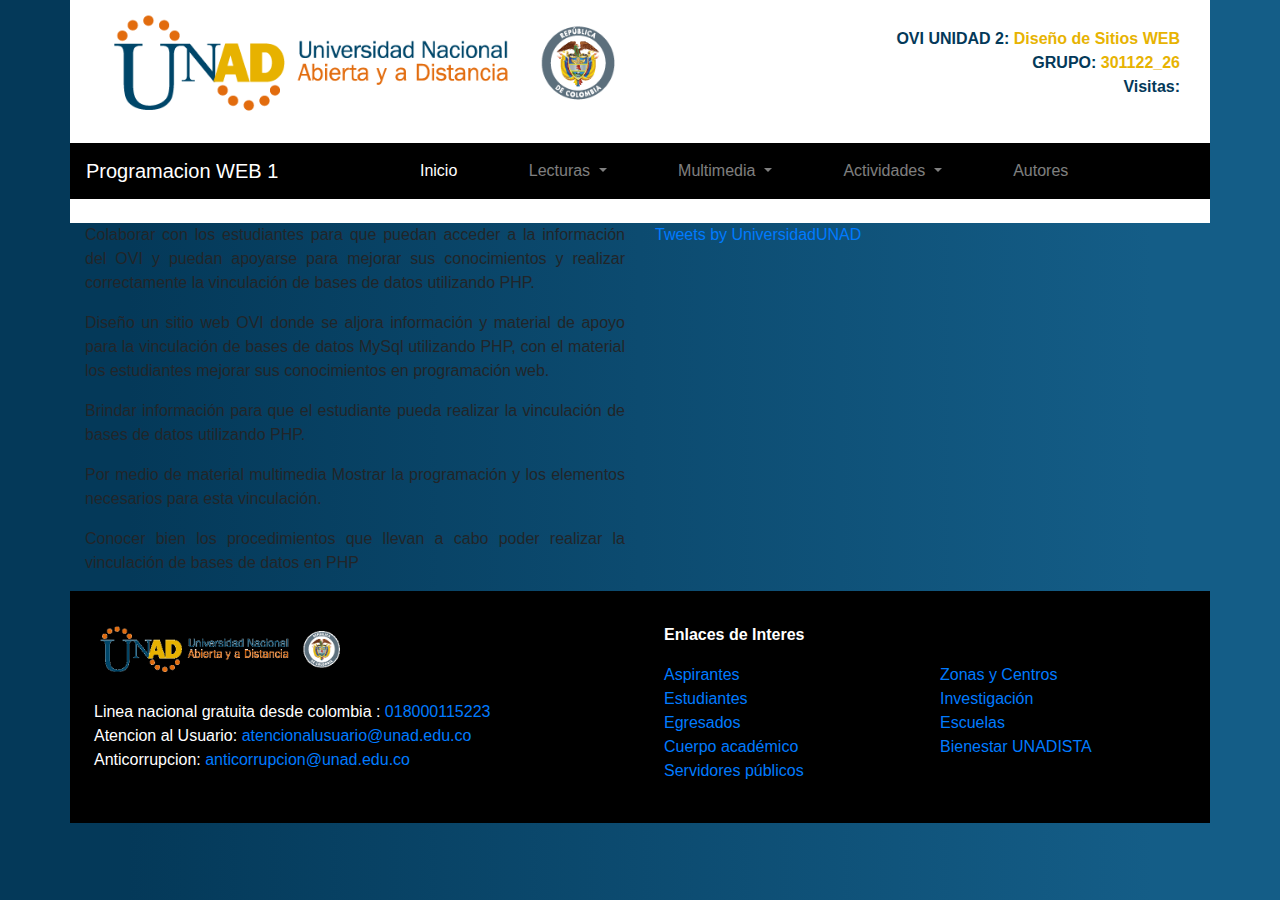
<file: index.html>
<!doctype html>
<html lang="es">
  <head>
    <!-- Required meta tags -->
    <meta charset="utf-8">
    <meta name="viewport" content="width=device-width, initial-scale=1, shrink-to-fit=no">

    <!-- Bootstrap CSS -->
    <link rel="stylesheet" href="assets/css/boostrap.min.css" crossorigin="anonymous">
	<link rel="stylesheet" href="assets/css/style.css" crossorigin="anonymous">
	<link href="assets/img/favicon.ico" rel="shortcut icon" type="image/vnd.microsoft.icon" />
		<title>Programacion WEB 1 | UNAD</title>
		
		<script src="assets/js/contador.js"></script>
  </head>
  <body>
		<div class="container">
			<header class="row pt-2">
				<div class="col-sm-12 d-flex justify-content-between align-items-center">
					<div class="col-md-6">
						<img src="assets/img/logo_unad.png" alt="" class="img-fluid">
					</div>
					<div class="col-md-6 text-right font-weight-bolder">
						<span class="title_header">OVI UNIDAD 2:</span>
						<span class="value_title_header">Diseño de Sitios WEB</span> <br>
						<span class="title_header">GRUPO:</span>
						<span class="value_title_header">301122_26</span>
						<br>
						<span class="title_header">Visitas:</span>
						<span id="Visitas" class="value_title_header"></span>
						</span>
					</div>
				</div>
				
				<div class="col-sm-12 mt-4 mb-4 menu">
					<nav class="navbar navbar-expand-lg navbar navbar-dark bg-black">
						<a class="navbar-brand" href="">Programacion WEB 1</a>
						<button class="navbar-toggler" type="button" data-toggle="collapse" data-target="#navbarNavDropdown" aria-controls="navbarText" aria-expanded="false" aria-label="Toggle navigation">
							<span class="navbar-toggler-icon"></span>
						</button>
						<div class="collapse navbar-collapse" id="navbarNavDropdown">
							<div class=" d-flex justify-content-center w-100">
									<ul class="navbar-nav d-flex justify-content-around">
											<li class="nav-item active">
												<a class="nav-link" href="#">Inicio <span class="sr-only">(current)</span></a>
											</li>
											<li class="nav-item dropdown">
													<a class="nav-link dropdown-toggle" href="#" id="navbarDropdownMenuLink" role="button" data-toggle="dropdown" aria-haspopup="true" aria-expanded="false">
													Lecturas
													</a>
													<div class="dropdown-menu" aria-labelledby="navbarDropdownMenuLink">
														<a class="dropdown-item" href="pages/lamp.html">Qué es LAMP?</a>
														<a class="dropdown-item" href="pages/phpmysql.html">PHP y Mysql</a>
														<a class="dropdown-item" href="pages/phpmyadmin.html">PhpMyAdmin</a>
														<a class="dropdown-item" href="pages/conexiondb.html">Conexion DB - PHP</a>
														<a class="dropdown-item" href="pages/mysqldatos.html">Mysql Datos</a>
													</div>
												</li>
												<li class="nav-item dropdown">
														<a class="nav-link dropdown-toggle" href="#" id="navActividades" role="button" data-toggle="dropdown" aria-haspopup="true" aria-expanded="false">
																Multimedia
														</a>
														<div class="dropdown-menu" aria-labelledby="navActividades">
															<a class="dropdown-item" href="pages/installappserver.html">Instalacion APPServer</a>
															<a class="dropdown-item" href="conexiondbvideo.html">Conexion BD MySQL</a>

														</div>
													</li>

													<li class="nav-item dropdown">
															<a class="nav-link dropdown-toggle" href="#" id="navActividades" role="button" data-toggle="dropdown" aria-haspopup="true" aria-expanded="false">
																	Actividades
															</a>
															<div class="dropdown-menu" aria-labelledby="navActividades">
																<a class="dropdown-item" href="pages/practicasphp.html">Practicas PHP</a>
															</div>
														</li>
											<li class="nav-item">
												<a class="nav-link" href="pages/autores.html">Autores</a>
											</li>
										</ul>
							</div>
						
						</div>
					</nav>
				</div>
			</header>

			<section class="row">
				<article class="col-sm-6">
					<p class="text-break text-justify">
						Colaborar con los estudiantes para que puedan acceder a la información del OVI y puedan apoyarse para mejorar sus conocimientos y realizar correctamente la vinculación de bases de datos utilizando PHP.
					</p>
					<p class="text-break text-justify">
							Diseño un sitio web OVI donde se aljora información y material de apoyo para la vinculación de bases de datos MySql utilizando PHP, con el material los estudiantes mejorar sus conocimientos en programación web.
						</p>
					<p class="text-break text-justify">
							Brindar información para que el estudiante pueda realizar la vinculación de bases de datos utilizando PHP.	
					</p>
					<p class="text-break text-justify">
							Por medio de material multimedia Mostrar la programación y los elementos necesarios para esta vinculación.
					</p>
					<p class="text-break text-justify">
							Conocer bien los procedimientos que llevan a cabo poder realizar la vinculación de bases de datos en PHP
					</p>		
				</article>
				<aside class="col-sm-6">
						<a class="twitter-timeline" data-height="600" border-color="000" href="https://twitter.com/UniversidadUNAD?ref_src=twsrc%5Etfw">Tweets by UniversidadUNAD</a>
						<script async src="https://platform.twitter.com/widgets.js" charset="utf-8"></script>
				</aside>
			</section>
			
			<footer class="row bg-black pt-2">
				<div class="col-sm-6 text-white p-4">
					<div class="">
							<img src="assets/img/logo_footer.png" alt="" class="img-fluid" width="250">
					</div>
					<div class="infoUNAD mt-4">
						<span> Linea nacional gratuita desde colombia : <a href="tel:018000115223">018000115223</a></span> <br>
						<span>Atencion al Usuario: <a href="mailto:atencionalusuario@unad.edu.co">atencionalusuario@unad.edu.co</a></span><br>
						<span>Anticorrupcion: <a href="mailto:anticorrupcion@unad.edu.co">anticorrupcion@unad.edu.co</a></span>
					</div>
				</div>
				<div class="col-sm-6  text-white p-4">
					<p class="font-weight-bolder">Enlaces de Interes</p>
					
					<div class="row">
						<div class="col-sm-6">
							<ul class="list-unstyled">
								<li><a href="https://estudios.unad.edu.co/" target="blank">Aspirantes</a></li>
								<li><a href="https://academia.unad.edu.co/estudiantes-servicios" target="blank">Estudiantes</a></li>
								<li><a href="https://visae.unad.edu.co/egresados" target="blank">Egresados</a></li>
								<li><a href="https://informacion.unad.edu.co/cuerpo-academico" target="blank">Cuerpo académico</a></li>
								<li><a href="https://informacion.unad.edu.co/servidores-publicos" target="blank">Servidores públicos</a></li>
							</ul>	
						</div>
						<div class="col-sm-6">
							<ul class="list-unstyled">
								<li><a href="https://directorio.unad.edu.co/sedes-a-nivel-nacional-e-internacional" target="blank">Zonas y Centros</a></li>
								<li><a href="https://investigacion.unad.edu.co/" target="blank">Investigación</a></li>
								<li><a href="https://academia.unad.edu.co/" target="blank">Escuelas</a></li>
								<li><a href="https://visae.unad.edu.co/bienestar" target="blank">Bienestar UNADISTA</a></li>
							</ul>	
						</div>
					</div>
				</div>
			</footer>
		</div>


		<script src="https://code.jquery.com/jquery-3.3.1.slim.min.js" integrity="sha384-q8i/X+965DzO0rT7abK41JStQIAqVgRVzpbzo5smXKp4YfRvH+8abtTE1Pi6jizo" crossorigin="anonymous"></script>
		<script src="https://cdnjs.cloudflare.com/ajax/libs/popper.js/1.14.7/umd/popper.min.js" integrity="sha384-UO2eT0CpHqdSJQ6hJty5KVphtPhzWj9WO1clHTMGa3JDZwrnQq4sF86dIHNDz0W1" crossorigin="anonymous"></script>
		<script src="https://stackpath.bootstrapcdn.com/bootstrap/4.3.1/js/bootstrap.min.js" integrity="sha384-JjSmVgyd0p3pXB1rRibZUAYoIIy6OrQ6VrjIEaFf/nJGzIxFDsf4x0xIM+B07jRM" crossorigin="anonymous"></script>
  </body>
</html>
</file>
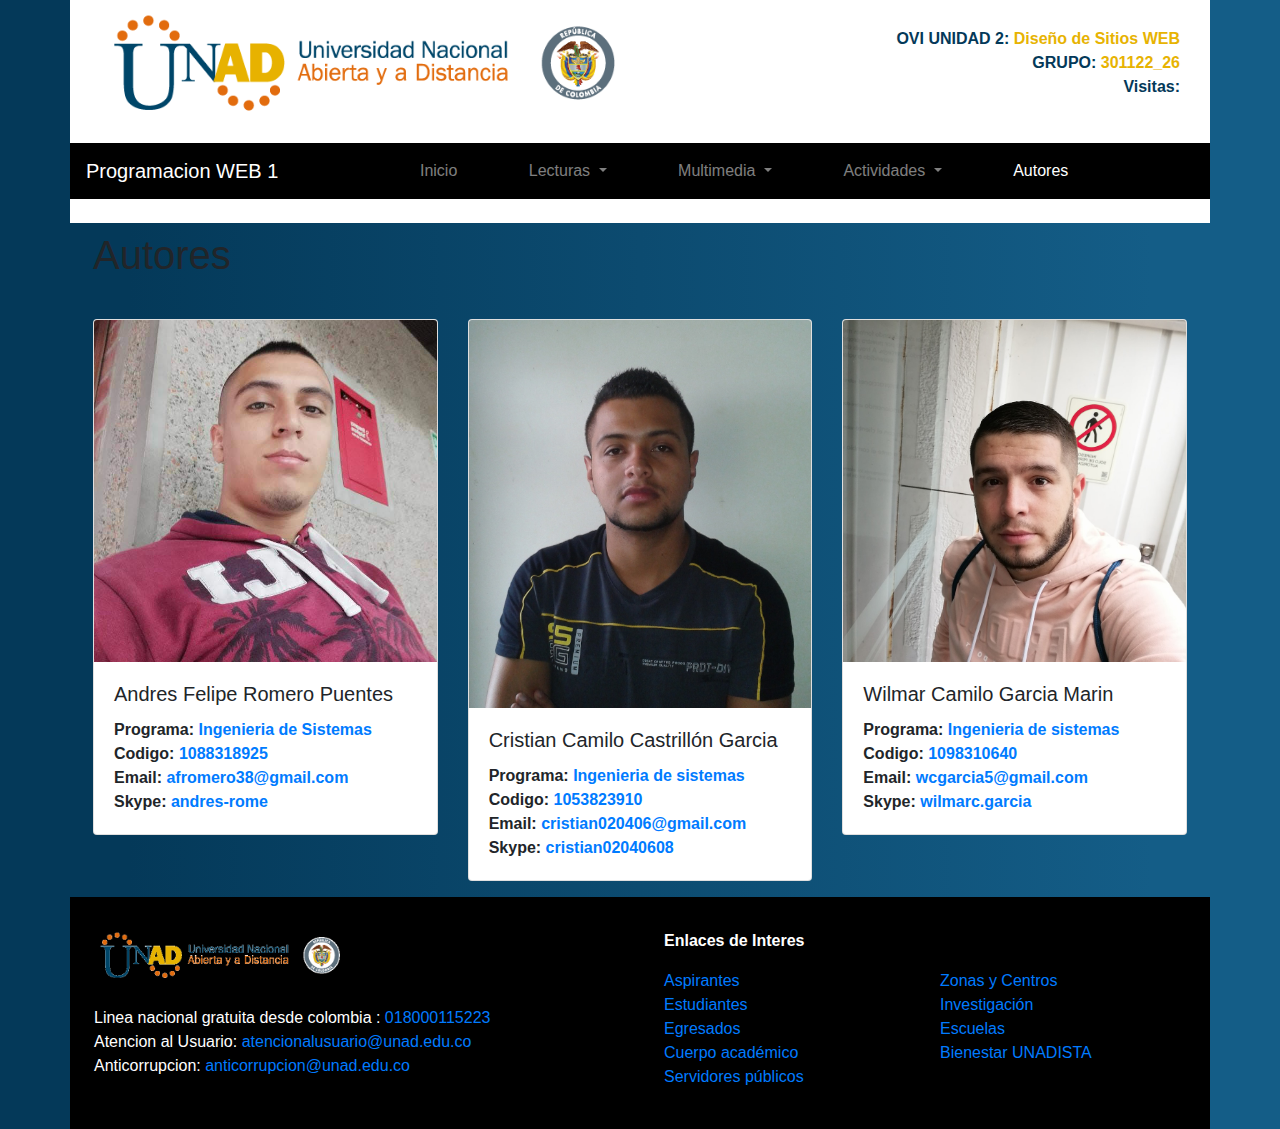
<file: pages/autores.html>
<!doctype html>
<html lang="es">

<head>
	<!-- Required meta tags -->
	<meta charset="utf-8">
	<meta name="viewport" content="width=device-width, initial-scale=1, shrink-to-fit=no">

	<!-- Bootstrap CSS -->
	<link rel="stylesheet" href="../assets/css/boostrap.min.css" crossorigin="anonymous">
	<link rel="stylesheet" href="../assets/css/style.css" crossorigin="anonymous">
	<link href="../assets/img/favicon.ico" rel="shortcut icon" type="image/vnd.microsoft.icon" />

	<script src="../assets/js/contador.js"></script>
	<title>Programacion WEB 1 | UNAD</title>
</head>

<body>
	<div class="container">

		<header class="row pt-2">
			<div class="col-sm-12 d-flex justify-content-between align-items-center">
				<div class="col-md-6">
					<img src="../assets/img/logo_unad.png" alt="" class="img-fluid">
				</div>
				<div class="col-md-6 text-right font-weight-bolder">
					<span class="title_header">OVI UNIDAD 2:</span>
					<span class="value_title_header">Diseño de Sitios WEB</span> <br>
					<span class="title_header">GRUPO:</span>
					<span class="value_title_header">301122_26</span>
					<br>
					<span class="title_header">Visitas:</span>
					<span id="Visitas" class="value_title_header"></span>
					</span>
				</div>
			</div>

			<div class="col-sm-12 mt-4 mb-4 menu">
				<nav class="navbar navbar-expand-lg navbar navbar-dark bg-black">
					<a class="navbar-brand" href="../index.html">Programacion WEB 1</a>
					<button class="navbar-toggler" type="button" data-toggle="collapse" data-target="#navbarNavDropdown"
						aria-controls="navbarText" aria-expanded="false" aria-label="Toggle navigation">
						<span class="navbar-toggler-icon"></span>
					</button>
					<div class="collapse navbar-collapse" id="navbarNavDropdown">
						<div class=" d-flex justify-content-center w-100">
							<ul class="navbar-nav d-flex justify-content-around">
								<li class="nav-item">
									<a class="nav-link" href="../index.html">Inicio <span class="sr-only">(current)</span></a>
								</li>
								<li class="nav-item dropdown">
									<a class="nav-link dropdown-toggle" href="#" id="navLecturas" role="button" data-toggle="dropdown"
										aria-haspopup="true" aria-expanded="false">
										Lecturas
									</a>
									<div class="dropdown-menu" aria-labelledby="navLecturas">
										<a class="dropdown-item" href="lamp.html">Qué es LAMP?</a>
										<a class="dropdown-item" href="phpmysql.html">PHP y Mysql</a>
										<a class="dropdown-item" href="phpmyadmin.html">PhpMyAdmin</a>
										<a class="dropdown-item" href="conexiondb.html">Conexion DB - PHP</a>
										<a class="dropdown-item" href="mysqldatos.html">Mysql Datos</a>
									</div>
								</li>

								<li class="nav-item dropdown">
									<a class="nav-link dropdown-toggle" href="#" id="navActividades" role="button" data-toggle="dropdown"
										aria-haspopup="true" aria-expanded="false">
										Multimedia
									</a>
									<div class="dropdown-menu" aria-labelledby="navActividades">
										<a class="dropdown-item" href="installappserver.html">Instalación APPServer</a>
										<a class="dropdown-item" href="conexiondbvideo.html">Conexion BD MySQL</a>
									</div>
								</li>

								<li class="nav-item dropdown">
										<a class="nav-link dropdown-toggle" href="#" id="navActividades" role="button" data-toggle="dropdown" aria-haspopup="true" aria-expanded="false">
												Actividades
										</a>
										<div class="dropdown-menu" aria-labelledby="navActividades">
											<a class="dropdown-item" href="practicasphp.html">Practicas PHP</a>
										</div>
									</li>

								<li class="nav-item active">
									<a class="nav-link" href="#">Autores</a>
								</li>
							</ul>
						</div>

					</div>
				</nav>
			</div>
		</header>




		<section class="row p-2">
				<article class="col-sm-12">
					<h1>Autores</h1><br>
					<div class="row">
						<div class="col-sm-4 mt-2 mb-2">
							<div class="card">
								<img src="../assets/img/autores/andres_romero.jpg" class="card-img-top img-fluid" alt="profile">
								<div class="card-body">
									<h5 class="card-title">Andres Felipe Romero Puentes</h5>
									<span class="card-text"><strong>Programa: <a href="#">Ingenieria de Sistemas</a></strong></span><br>
									<span class="card-text"><strong>Codigo: <a href="#">1088318925</a></strong></span><br>
									<span class="card-text"><strong>Email: <a
												href="mailto:mail@mail.com">afromero38@gmail.com</a></strong></span><br>
									<span class="card-text"><strong>Skype: <a
												href="skype:username?call">andres-rome</a></strong></span>
								</div>
							</div>
						</div>
	
						<div class="col-sm-4 mt-2 mb-2">
							<div class="card">
								<img src="../assets/img/autores/CristianCastrillon.jpg" style="" class="card-img-top img-fluid" alt="profile">
								<div class="card-body">
									<h5 class="card-title">Cristian Camilo Castrillón Garcia</h5>
									<span class="card-text"><strong>Programa: <a href="#">Ingenieria de sistemas</a></strong></span><br>
									<span class="card-text"><strong>Codigo: <a href="#">1053823910</a></strong></span><br>
									<span class="card-text"><strong>Email: <a
												href="mailto:mail@mail.com">cristian020406@gmail.com</a></strong></span><br>
									<span class="card-text"><strong>Skype: <a
												href="skype:username?call">cristian02040608</a></strong></span>
								</div>
							</div>
						</div>
	
						<div class="col-sm-4 mt-2 mb-2">
							<div class="card">
								<img src="../assets/img/autores/wilmar_garcia.jpg" class="card-img-top img-fluid" alt="profile">
								<div class="card-body">
									<h5 class="card-title">Wilmar Camilo Garcia Marin</h5>
									<span class="card-text"><strong>Programa: <a href="#">Ingenieria de sistemas</a></strong></span><br>
									<span class="card-text"><strong>Codigo: <a href="#">1098310640</a></strong></span><br>
									<span class="card-text"><strong>Email: <a
												href="mailto:wcgarcia5@gmail.com">wcgarcia5@gmail.com</a></strong></span><br>
									<span class="card-text"><strong>Skype: <a
												href="skype:wilmarc.garcia?call">wilmarc.garcia</a></strong></span>
								</div>
							</div>
						</div>
	
	
	
					</div>
				</article>
			</section>

		<footer class="row bg-black pt-2">
			<div class="col-sm-6 text-white p-4">
				<div class="">
					<img src="../assets/img/logo_footer.png" alt="" class="img-fluid" width="250">
				</div>
				<div class="infoUNAD mt-4">
					<span> Linea nacional gratuita desde colombia : <a href="tel:018000115223">018000115223</a></span> <br>
					<span>Atencion al Usuario: <a
							href="mailto:atencionalusuario@unad.edu.co">atencionalusuario@unad.edu.co</a></span><br>
					<span>Anticorrupcion: <a href="mailto:anticorrupcion@unad.edu.co">anticorrupcion@unad.edu.co</a></span>
				</div>
			</div>
			<div class="col-sm-6  text-white p-4">
				<p class="font-weight-bolder">Enlaces de Interes</p>

				<div class="row">
					<div class="col-sm-6">
						<ul class="list-unstyled">
							<li><a href="https://estudios.unad.edu.co/" target="blank">Aspirantes</a></li>
							<li><a href="https://academia.unad.edu.co/estudiantes-servicios" target="blank">Estudiantes</a></li>
							<li><a href="https://visae.unad.edu.co/egresados" target="blank">Egresados</a></li>
							<li><a href="https://informacion.unad.edu.co/cuerpo-academico" target="blank">Cuerpo académico</a></li>
							<li><a href="https://informacion.unad.edu.co/servidores-publicos" target="blank">Servidores públicos</a>
							</li>
						</ul>
					</div>
					<div class="col-sm-6">
						<ul class="list-unstyled">
							<li><a href="https://directorio.unad.edu.co/sedes-a-nivel-nacional-e-internacional" target="blank">Zonas y
									Centros</a></li>
							<li><a href="https://investigacion.unad.edu.co/" target="blank">Investigación</a></li>
							<li><a href="https://academia.unad.edu.co/" target="blank">Escuelas</a></li>
							<li><a href="https://visae.unad.edu.co/bienestar" target="blank">Bienestar UNADISTA</a></li>
						</ul>
					</div>
				</div>
			</div>
		</footer>
	</div>

	<script src="https://code.jquery.com/jquery-3.3.1.slim.min.js"
		integrity="sha384-q8i/X+965DzO0rT7abK41JStQIAqVgRVzpbzo5smXKp4YfRvH+8abtTE1Pi6jizo"
		crossorigin="anonymous"></script>
	<script src="https://cdnjs.cloudflare.com/ajax/libs/popper.js/1.14.7/umd/popper.min.js"
		integrity="sha384-UO2eT0CpHqdSJQ6hJty5KVphtPhzWj9WO1clHTMGa3JDZwrnQq4sF86dIHNDz0W1"
		crossorigin="anonymous"></script>
	<script src="https://stackpath.bootstrapcdn.com/bootstrap/4.3.1/js/bootstrap.min.js"
		integrity="sha384-JjSmVgyd0p3pXB1rRibZUAYoIIy6OrQ6VrjIEaFf/nJGzIxFDsf4x0xIM+B07jRM"
		crossorigin="anonymous"></script>
</body>

</html>
</file>
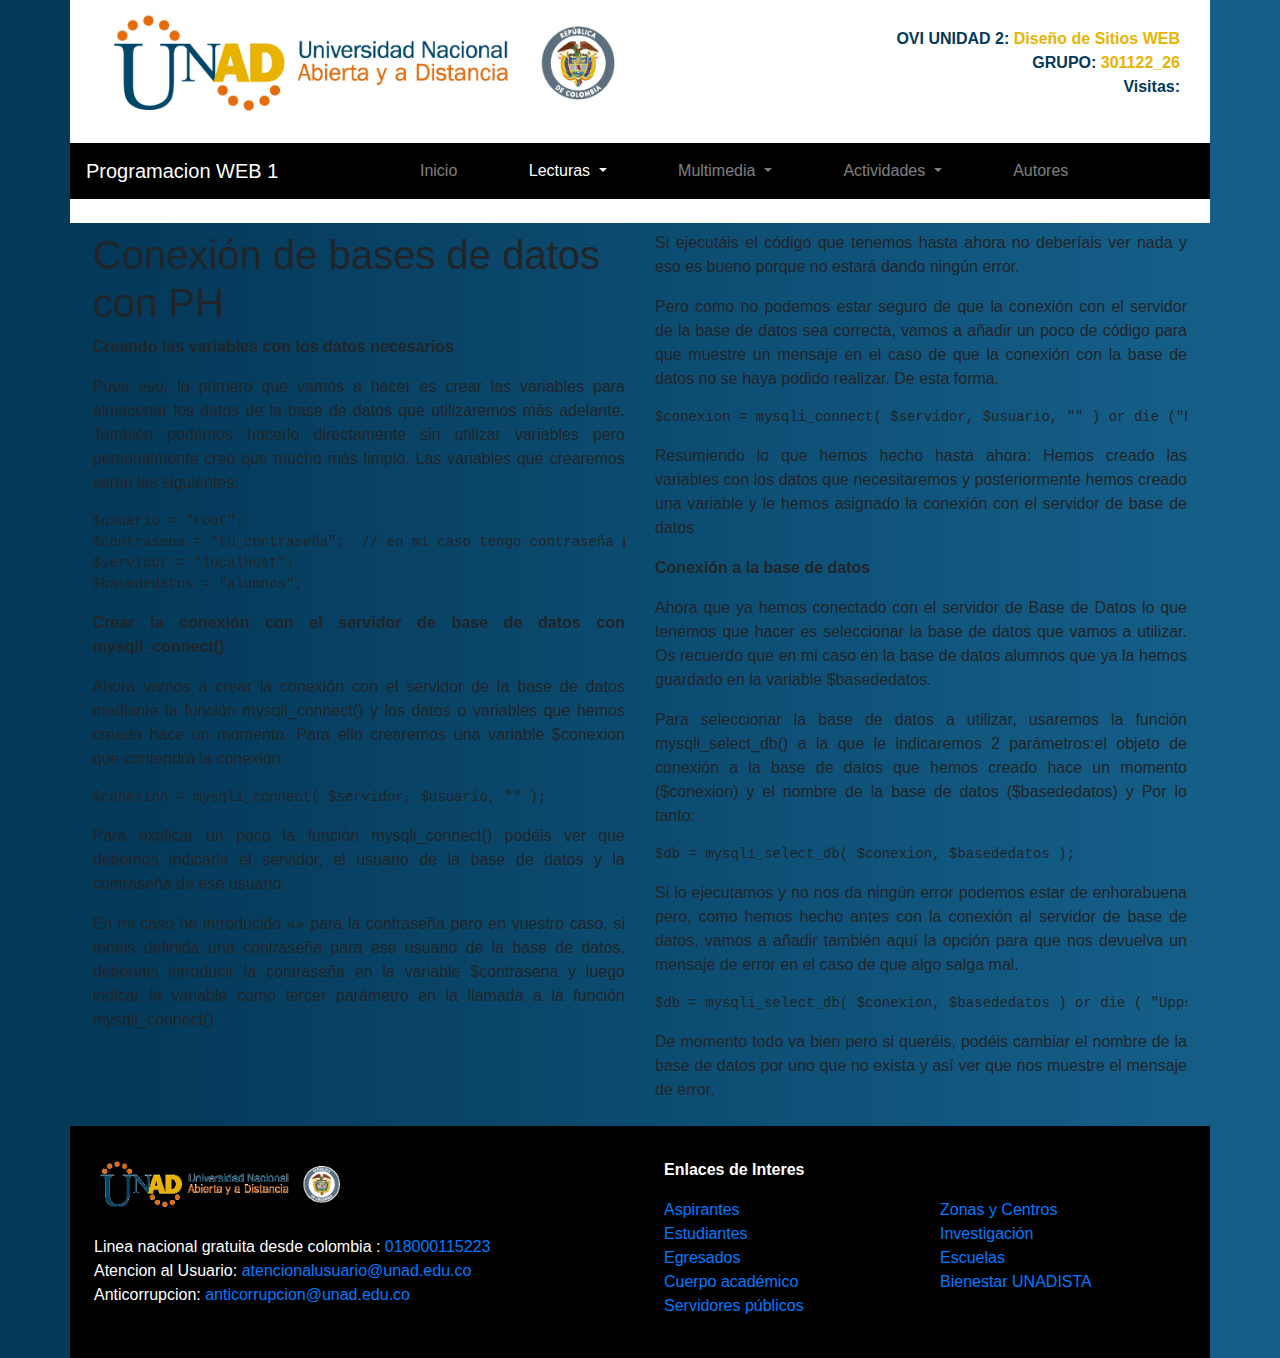
<file: pages/conexiondb.html>
<!doctype html>
<html lang="es">

<head>
	<!-- Required meta tags -->
	<meta charset="utf-8">
	<meta name="viewport" content="width=device-width, initial-scale=1, shrink-to-fit=no">

	<!-- Bootstrap CSS -->
	<link rel="stylesheet" href="../assets/css/boostrap.min.css" crossorigin="anonymous">
	<link rel="stylesheet" href="../assets/css/style.css" crossorigin="anonymous">
	<link href="../assets/img/favicon.ico" rel="shortcut icon" type="image/vnd.microsoft.icon" />

	<script src="../assets/js/contador.js"></script>
	<title>Programacion WEB 1 | UNAD</title>
</head>

<body>
	<div class="container">

		<header class="row pt-2">
			<div class="col-sm-12 d-flex justify-content-between align-items-center">
				<div class="col-md-6">
					<img src="../assets/img/logo_unad.png" alt="" class="img-fluid">
				</div>
				<div class="col-md-6 text-right font-weight-bolder">
					<span class="title_header">OVI UNIDAD 2:</span>
					<span class="value_title_header">Diseño de Sitios WEB</span> <br>
					<span class="title_header">GRUPO:</span>
					<span class="value_title_header">301122_26</span>
					<br>
					<span class="title_header">Visitas:</span>
					<span id="Visitas" class="value_title_header"></span>
	</span>
				</div>
			</div>

			<div class="col-sm-12 mt-4 mb-4 menu">
				<nav class="navbar navbar-expand-lg navbar navbar-dark bg-black">
					<a class="navbar-brand" href="../index.html">Programacion WEB 1</a>
					<button class="navbar-toggler" type="button" data-toggle="collapse" data-target="#navbarNavDropdown"
						aria-controls="navbarText" aria-expanded="false" aria-label="Toggle navigation">
						<span class="navbar-toggler-icon"></span>
					</button>
					<div class="collapse navbar-collapse" id="navbarNavDropdown">
						<div class=" d-flex justify-content-center w-100">
							<ul class="navbar-nav d-flex justify-content-around">
								<li class="nav-item">
									<a class="nav-link" href="../index.html">Inicio <span class="sr-only">(current)</span></a>
								</li>
								<li class="nav-item dropdown active">
									<a class="nav-link dropdown-toggle" href="#" id="navLecturas" role="button" data-toggle="dropdown"
										aria-haspopup="true" aria-expanded="false">
										Lecturas
									</a>
									<div class="dropdown-menu" aria-labelledby="navLecturas">
										<a class="dropdown-item" href="lamp.html">Qué es LAMP?</a>
										<a class="dropdown-item" href="phpmysql.html">PHP y Mysql</a>
										<a class="dropdown-item" href="phpmyadmin.html">PhpMyAdmin</a>
										<a class="dropdown-item active" href="#">Conexion DB - PHP</a>
										<a class="dropdown-item" href="mysqldatos.html">Mysql Datos</a>
									</div>
								</li>

								<li class="nav-item dropdown">
									<a class="nav-link dropdown-toggle" href="#" id="navActividades" role="button" data-toggle="dropdown"
										aria-haspopup="true" aria-expanded="false">
										Multimedia
									</a>
									<div class="dropdown-menu" aria-labelledby="navActividades">
										<a class="dropdown-item" href="installappserver.html">Instalación APPServer</a>
										<a class="dropdown-item" href="conexiondbvideo.html">Conexion BD MySQL</a>
									</div>
								</li>

								<li class="nav-item dropdown">
										<a class="nav-link dropdown-toggle" href="#" id="navActividades" role="button" data-toggle="dropdown" aria-haspopup="true" aria-expanded="false">
												Actividades
										</a>
										<div class="dropdown-menu" aria-labelledby="navActividades">
											<a class="dropdown-item" href="practicasphp.html">Practicas PHP</a>
										</div>
									</li>

								<li class="nav-item">
									<a class="nav-link" href="autores.html">Autores</a>
								</li>
							</ul>
						</div>

					</div>
				</nav>
			</div>
		</header>

		<section class="row p-2">
			<article class="col-sm-6">
				<h1>Conexión de bases de datos con PH<small class="text-muted"></small></h1>
				<p class="text-break text-justify font-weight-bold">Creando las variables con los datos necesarios</p>
				<p class="text-break text-justify">
				Pues eso, lo primero que vamos a hacer es crear las variables para almacenar los datos de la base de datos que utilizaremos más adelante. También podemos hacerlo directamente sin utilizar variables pero personalmente creo que mucho más limpio.
				Las variables que crearemos serán las siguientes:
				<pre>$usuario = "root";
$contrasena = "tu_contraseña";  // en mi caso tengo contraseña pero en casa caso introducidla aquí.
$servidor = "localhost";
$basededatos = "alumnos";</pre>

				<p class="text-break text-justify font-weight-bold">Crear la conexión con el servidor de base de datos con mysqli_connect()</p>
				<p class="text-break text-justify">
				Ahora vamos a crear la conexión con el servidor de la base de datos mediante la función mysqli_connect() y los datos o variables que hemos creado hace un momento. Para ello crearemos una variable $conexion que contendrá la conexión.
				<pre>$conexion = mysqli_connect( $servidor, $usuario, "" );</pre>
				<p class="text-break text-justify">Para explicar un poco la función mysqli_connect() podéis ver que debemos indicarle el servidor, el usuario de la base de datos y la contraseña de ese usuario.</p>
				<p class="text-break text-justify">En mi caso he introducido «» para la contraseña pero en vuestro caso, si tenéis definida una contraseña para ese usuario de la base de datos, deberíais introducir la contraseña en la variable $contrasena y luego indicar la variable como tercer parámetro en la llamada a la función mysqli_connect()</p>
				
			</article>
			<aside class="col-sm-6">
				<p class="text-break text-justify">Si ejecutáis el código que tenemos hasta ahora no deberíais ver nada y eso es bueno porque no estará dando ningún error.</p>
				<p class="text-break text-justify">Pero como no podemos estar seguro de que la conexión con el servidor de la base de datos sea correcta, vamos a añadir un poco de código para que muestre un mensaje en el caso de que la conexión con la base de datos no se haya podido realizar. De esta forma.</p>
				<pre>$conexion = mysqli_connect( $servidor, $usuario, "" ) or die ("No se ha podido conectar al servidor de Base de datos");</pre>
				<p class="text-break text-justify">Resumiendo lo que hemos hecho hasta ahora: Hemos creado las variables con los datos que necesitaremos y posteriormente hemos creado una variable y le hemos asignado la conexión con el servidor de base de datos</p>
				<p class="text-break text-justify font-weight-bold">Conexión a la base de datos</p>
				<p class="text-break text-justify">
					Ahora que ya hemos conectado con el servidor de Base de Datos lo que tenemos que hacer es seleccionar la base de datos que vamos a utilizar. Os recuerdo que en mi caso en la base de datos alumnos que ya la hemos guardado en la variable $basededatos.</p>
					<p class="text-break text-justify">
					Para seleccionar la base de datos a utilizar, usaremos la función mysqli_select_db() a la que le indicaremos 2 parámetros:el objeto de conexión a la base de datos que hemos creado hace un momento ($conexion) y el nombre de la base de datos ($basededatos) y Por lo tanto:</p>
					<pre>$db = mysqli_select_db( $conexion, $basededatos );</pre>
					<p class="text-break text-justify">Si lo ejecutamos y no nos da ningún error podemos estar de enhorabuena pero, como hemos hecho antes con la conexión al servidor de base de datos, vamos a añadir también aquí la opción para que nos devuelva un mensaje de error en el caso de que algo salga mal.</p>
					<pre>$db = mysqli_select_db( $conexion, $basededatos ) or die ( "Upps! Pues va a ser que no se ha podido conectar a la base de datos" );</pre>
					<p class="text-break text-justify">De momento todo va bien pero si queréis, podéis cambiar el nombre de la base de datos por uno que no exista y así ver que nos muestre el mensaje de error.</p>
				
			</aside>
		</section>
	

		<footer class="row bg-black pt-2">
			<div class="col-sm-6 text-white p-4">
				<div class="">
					<img src="../assets/img/logo_footer.png" alt="" class="img-fluid" width="250">
				</div>
				<div class="infoUNAD mt-4">
					<span> Linea nacional gratuita desde colombia : <a href="tel:018000115223">018000115223</a></span> <br>
					<span>Atencion al Usuario: <a
							href="mailto:atencionalusuario@unad.edu.co">atencionalusuario@unad.edu.co</a></span><br>
					<span>Anticorrupcion: <a href="mailto:anticorrupcion@unad.edu.co">anticorrupcion@unad.edu.co</a></span>
				</div>
			</div>
			<div class="col-sm-6  text-white p-4">
				<p class="font-weight-bolder">Enlaces de Interes</p>

				<div class="row">
					<div class="col-sm-6">
						<ul class="list-unstyled">
							<li><a href="https://estudios.unad.edu.co/" target="blank">Aspirantes</a></li>
							<li><a href="https://academia.unad.edu.co/estudiantes-servicios" target="blank">Estudiantes</a></li>
							<li><a href="https://visae.unad.edu.co/egresados" target="blank">Egresados</a></li>
							<li><a href="https://informacion.unad.edu.co/cuerpo-academico" target="blank">Cuerpo académico</a></li>
							<li><a href="https://informacion.unad.edu.co/servidores-publicos" target="blank">Servidores públicos</a>
							</li>
						</ul>
					</div>
					<div class="col-sm-6">
						<ul class="list-unstyled">
							<li><a href="https://directorio.unad.edu.co/sedes-a-nivel-nacional-e-internacional" target="blank">Zonas y
									Centros</a></li>
							<li><a href="https://investigacion.unad.edu.co/" target="blank">Investigación</a></li>
							<li><a href="https://academia.unad.edu.co/" target="blank">Escuelas</a></li>
							<li><a href="https://visae.unad.edu.co/bienestar" target="blank">Bienestar UNADISTA</a></li>
						</ul>
					</div>
				</div>
			</div>
		</footer>

	</div>

	<script src="https://code.jquery.com/jquery-3.3.1.slim.min.js"
		integrity="sha384-q8i/X+965DzO0rT7abK41JStQIAqVgRVzpbzo5smXKp4YfRvH+8abtTE1Pi6jizo"
		crossorigin="anonymous"></script>
	<script src="https://cdnjs.cloudflare.com/ajax/libs/popper.js/1.14.7/umd/popper.min.js"
		integrity="sha384-UO2eT0CpHqdSJQ6hJty5KVphtPhzWj9WO1clHTMGa3JDZwrnQq4sF86dIHNDz0W1"
		crossorigin="anonymous"></script>
	<script src="https://stackpath.bootstrapcdn.com/bootstrap/4.3.1/js/bootstrap.min.js"
		integrity="sha384-JjSmVgyd0p3pXB1rRibZUAYoIIy6OrQ6VrjIEaFf/nJGzIxFDsf4x0xIM+B07jRM"
		crossorigin="anonymous"></script>
</body>

</html>
</file>
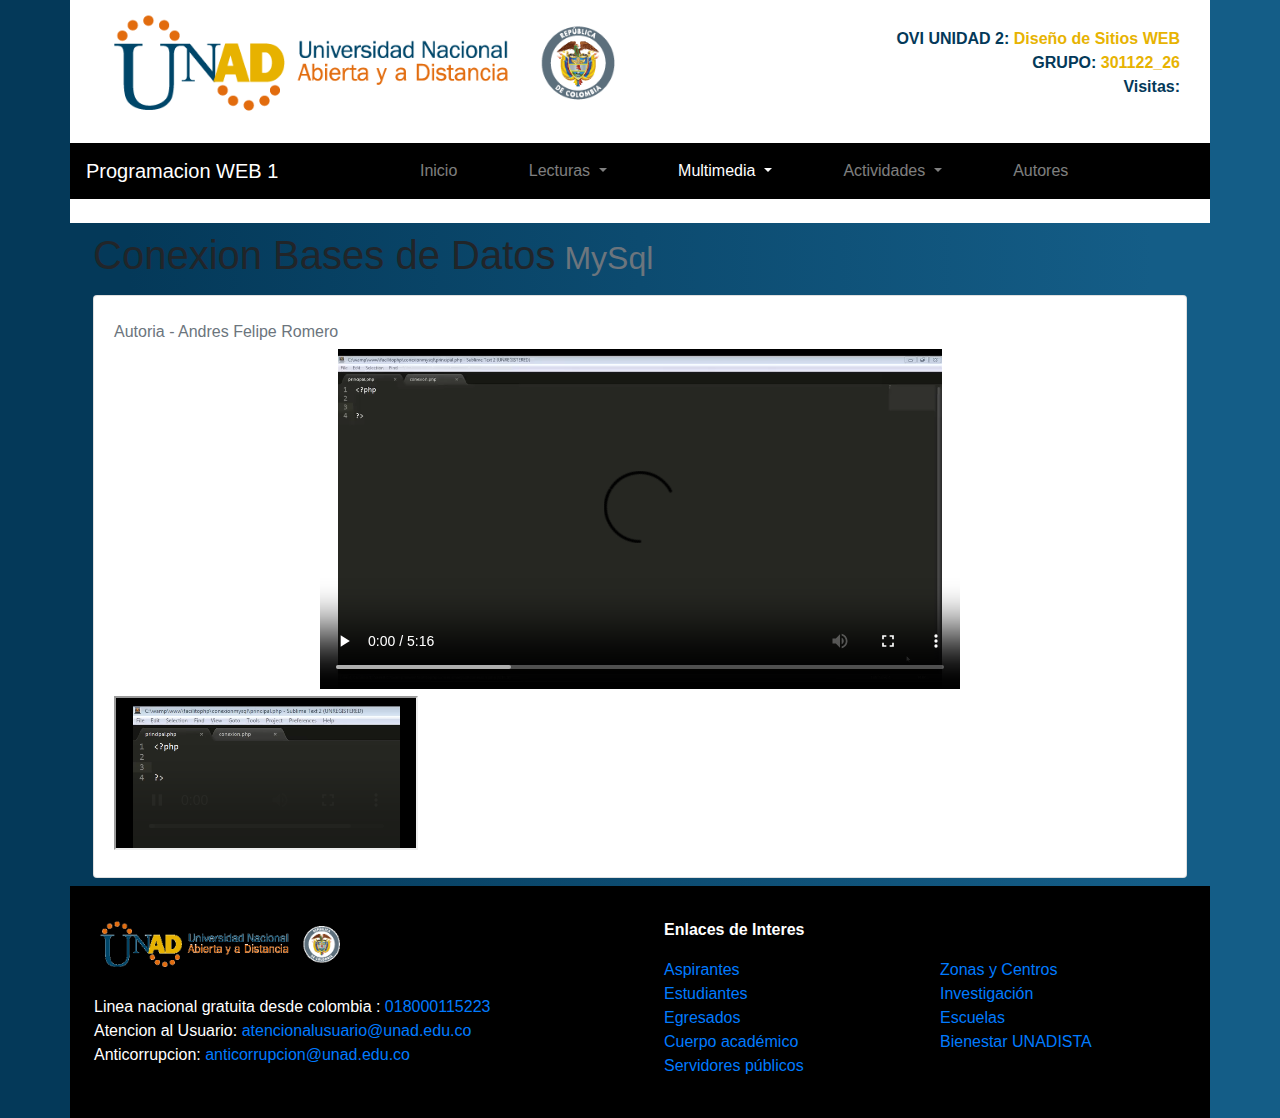
<file: pages/conexiondbvideo.html>
<!doctype html>
<html lang="es">

<head>
	<!-- Required meta tags -->
	<meta charset="utf-8">
	<meta name="viewport" content="width=device-width, initial-scale=1, shrink-to-fit=no">

	<!-- Bootstrap CSS -->
	<link rel="stylesheet" href="../assets/css/boostrap.min.css" crossorigin="anonymous">
	<link rel="stylesheet" href="../assets/css/style.css" crossorigin="anonymous">
	<link href="../assets/img/favicon.ico" rel="shortcut icon" type="image/vnd.microsoft.icon" />

	<script src="../assets/js/contador.js"></script>
	<title>Instalacion APPSERVER |	Programacion WEB 1</title>
</head>

<body>
	<div class="container">

		<header class="row pt-2">
			<div class="col-sm-12 d-flex justify-content-between align-items-center">
				<div class="col-md-6">
					<img src="../assets/img/logo_unad.png" alt="" class="img-fluid">
				</div>
				<div class="col-md-6 text-right font-weight-bolder">
					<span class="title_header">OVI UNIDAD 2:</span>
					<span class="value_title_header">Diseño de Sitios WEB</span> <br>
					<span class="title_header">GRUPO:</span>
					<span class="value_title_header">301122_26</span>
					<br>
					<span class="title_header">Visitas:</span>
					<span id="Visitas" class="value_title_header"></span>
					</span>
				</div>
			</div>

			<div class="col-sm-12 mt-4 mb-4 menu">
				<nav class="navbar navbar-expand-lg navbar navbar-dark bg-black">
					<a class="navbar-brand" href="../index.html">Programacion WEB 1</a>
					<button class="navbar-toggler" type="button" data-toggle="collapse" data-target="#navbarNavDropdown"
						aria-controls="navbarText" aria-expanded="false" aria-label="Toggle navigation">
						<span class="navbar-toggler-icon"></span>
					</button>
					<div class="collapse navbar-collapse" id="navbarNavDropdown">
						<div class=" d-flex justify-content-center w-100">
							<ul class="navbar-nav d-flex justify-content-around">
								<li class="nav-item">
									<a class="nav-link" href="../index.html">Inicio <span class="sr-only">(current)</span></a>
								</li>
								<li class="nav-item dropdown">
									<a class="nav-link dropdown-toggle" href="#" id="navLecturas" role="button" data-toggle="dropdown"
										aria-haspopup="true" aria-expanded="false">
										Lecturas
									</a>
									<div class="dropdown-menu" aria-labelledby="navLecturas">
										<a class="dropdown-item" href="lamp.html">Qué es LAMP?</a>
										<a class="dropdown-item" href="phpmysql.html">PHP y Mysql</a>
										<a class="dropdown-item" href="phpmyadmin.html">PhpMyAdmin</a>
										<a class="dropdown-item" href="conexiondb.html">Conexion DB - PHP</a>
										<a class="dropdown-item" href="mysqldatos.html">Mysql Datos</a>
									</div>
								</li>

								<li class="nav-item dropdown active">
									<a class="nav-link dropdown-toggle" href="#" id="navActividades" role="button" data-toggle="dropdown"
										aria-haspopup="true" aria-expanded="false">
										Multimedia
									</a>
									<div class="dropdown-menu" aria-labelledby="navActividades">
										<a class="dropdown-item" href="installappserver.html">Instalación APPServer</a>
										<a class="dropdown-item" href="#">Conexion BD MySQL</a>
									</div>
								</li>

								<li class="nav-item dropdown">
										<a class="nav-link dropdown-toggle" href="#" id="navActividades" role="button" data-toggle="dropdown" aria-haspopup="true" aria-expanded="false">
												Actividades
										</a>
										<div class="dropdown-menu" aria-labelledby="navActividades">
											<a class="dropdown-item" href="practicasphp.html">Practicas PHP</a>
										</div>
									</li>

								<li class="nav-item">
									<a class="nav-link" href="autores.html">Autores</a>
								</li>
							</ul>
						</div>

					</div>
				</nav>
			</div>
		</header>




		<section class="row p-2">
			<article class="col-sm-12">
					<h1>Conexion Bases de Datos<small class="text-muted"> MySql</small></h1>

					<p class="text-break text-justify">
						
					</p>

			</article>
			
			<article class="col-sm-12">
				<div class="card" >
					<div class="card-body">
						<h5 class="card-title"></h5>
						<h6 class="card-subtitle mb-2 text-muted">Autoria - Andres Felipe Romero</h6>
						<center><video width="640" height="340" controls autoplay>
  						<source src="../assets/img/conexionabasededatos.mp4" type="video/mp4">
  							Tu navegador no soporta HTML5 video.
						</video></center>
						<iframe class="embed-responsive-item" src="../assets/img/conexionabasededatos.mp4" allowfullscreen></iframe>
					</div>
				</div>
			</article>
		</section>

		<footer class="row bg-black pt-2">
			<div class="col-sm-6 text-white p-4">
				<div class="">
					<img src="../assets/img/logo_footer.png" alt="" class="img-fluid" width="250">
				</div>
				<div class="infoUNAD mt-4">
					<span> Linea nacional gratuita desde colombia : <a href="tel:018000115223">018000115223</a></span> <br>
					<span>Atencion al Usuario: <a
							href="mailto:atencionalusuario@unad.edu.co">atencionalusuario@unad.edu.co</a></span><br>
					<span>Anticorrupcion: <a href="mailto:anticorrupcion@unad.edu.co">anticorrupcion@unad.edu.co</a></span>
				</div>
			</div>
			<div class="col-sm-6  text-white p-4">
				<p class="font-weight-bolder">Enlaces de Interes</p>

				<div class="row">
					<div class="col-sm-6">
						<ul class="list-unstyled">
							<li><a href="https://estudios.unad.edu.co/" target="blank">Aspirantes</a></li>
							<li><a href="https://academia.unad.edu.co/estudiantes-servicios" target="blank">Estudiantes</a></li>
							<li><a href="https://visae.unad.edu.co/egresados" target="blank">Egresados</a></li>
							<li><a href="https://informacion.unad.edu.co/cuerpo-academico" target="blank">Cuerpo académico</a></li>
							<li><a href="https://informacion.unad.edu.co/servidores-publicos" target="blank">Servidores públicos</a>
							</li>
						</ul>
					</div>
					<div class="col-sm-6">
						<ul class="list-unstyled">
							<li><a href="https://directorio.unad.edu.co/sedes-a-nivel-nacional-e-internacional" target="blank">Zonas y
									Centros</a></li>
							<li><a href="https://investigacion.unad.edu.co/" target="blank">Investigación</a></li>
							<li><a href="https://academia.unad.edu.co/" target="blank">Escuelas</a></li>
							<li><a href="https://visae.unad.edu.co/bienestar" target="blank">Bienestar UNADISTA</a></li>
						</ul>
					</div>
				</div>
			</div>
		</footer>
	</div>

	<script src="https://code.jquery.com/jquery-3.3.1.slim.min.js"
		integrity="sha384-q8i/X+965DzO0rT7abK41JStQIAqVgRVzpbzo5smXKp4YfRvH+8abtTE1Pi6jizo"
		crossorigin="anonymous"></script>
	<script src="https://cdnjs.cloudflare.com/ajax/libs/popper.js/1.14.7/umd/popper.min.js"
		integrity="sha384-UO2eT0CpHqdSJQ6hJty5KVphtPhzWj9WO1clHTMGa3JDZwrnQq4sF86dIHNDz0W1"
		crossorigin="anonymous"></script>
	<script src="https://stackpath.bootstrapcdn.com/bootstrap/4.3.1/js/bootstrap.min.js"
		integrity="sha384-JjSmVgyd0p3pXB1rRibZUAYoIIy6OrQ6VrjIEaFf/nJGzIxFDsf4x0xIM+B07jRM"
		crossorigin="anonymous"></script>
</body>

</html>
</file>
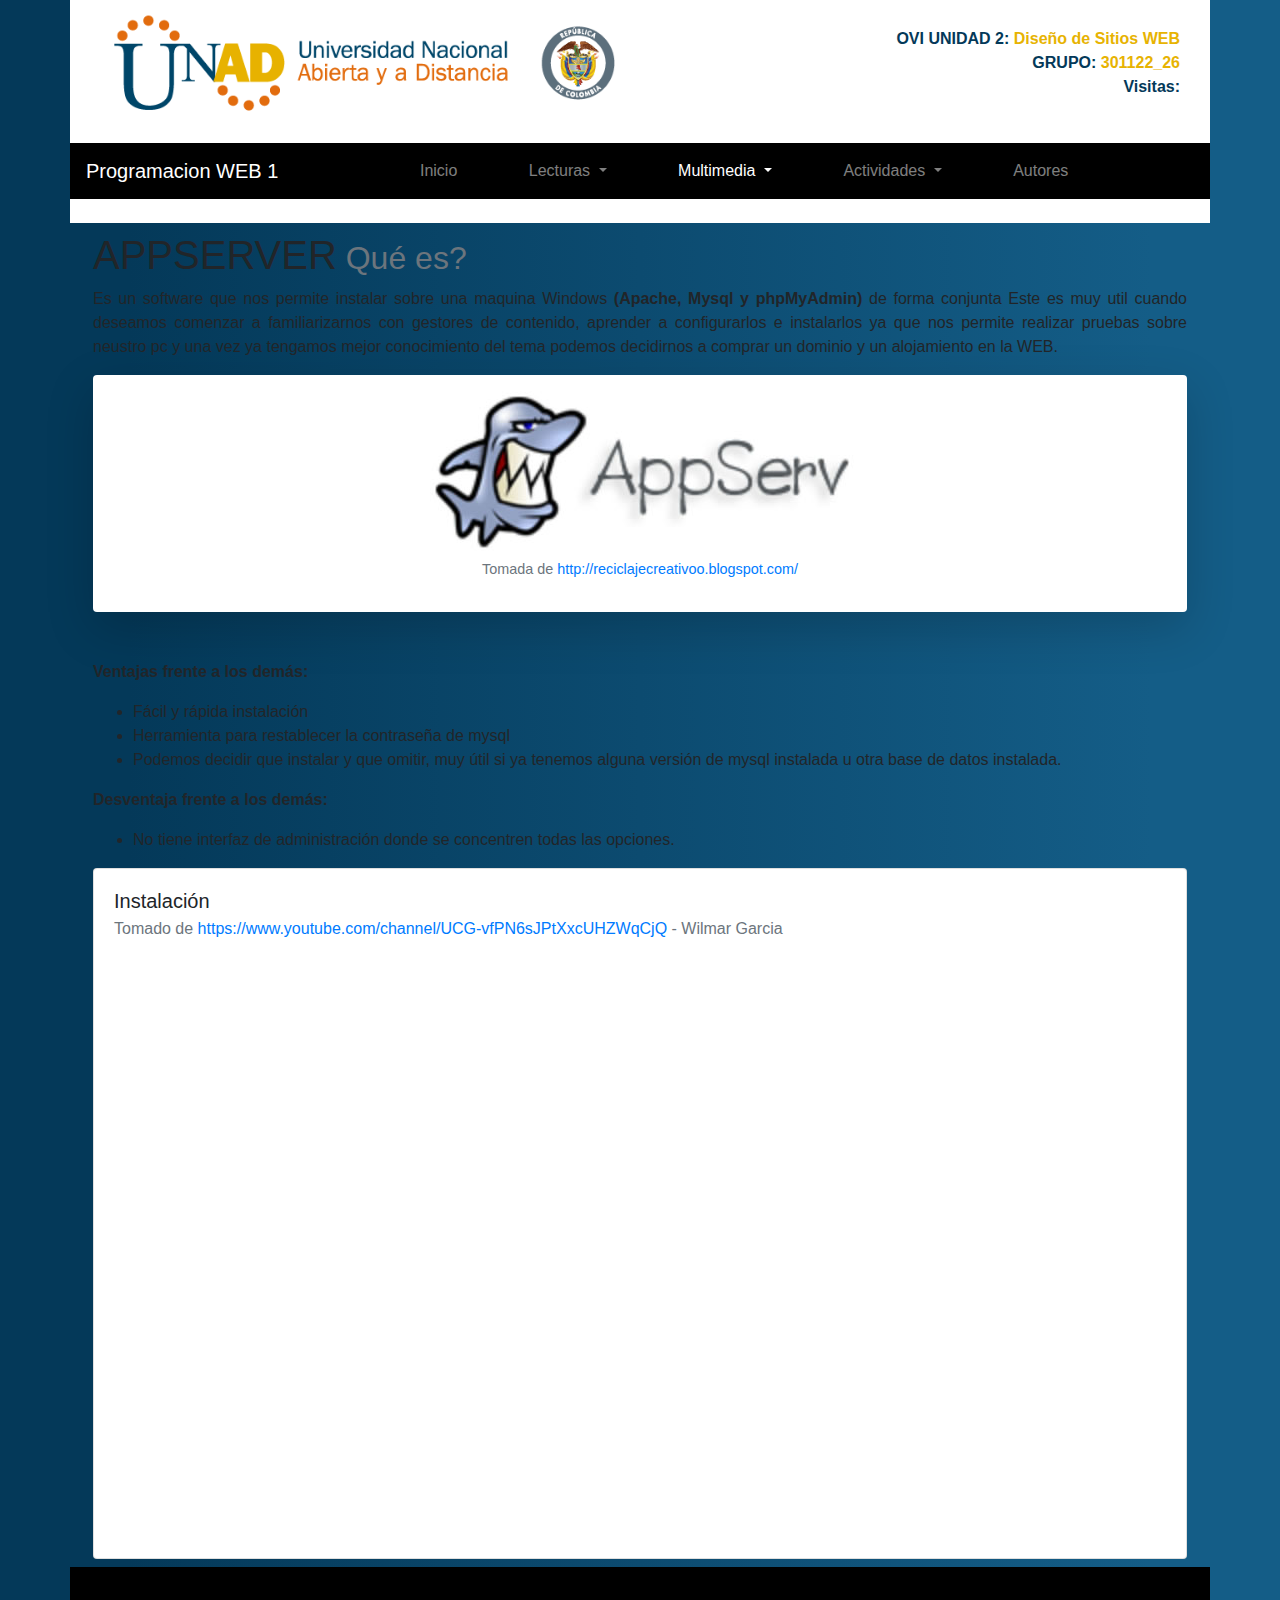
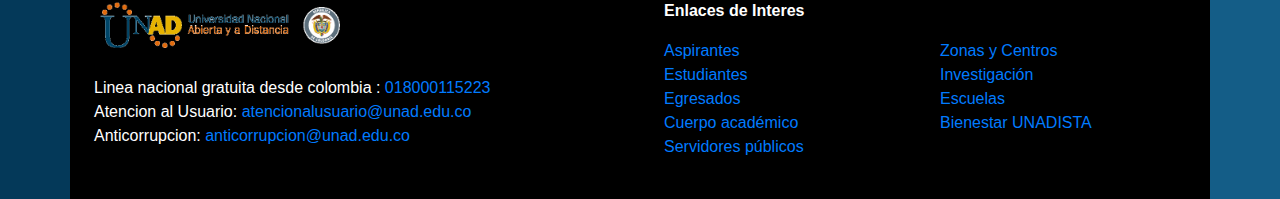
<file: pages/installappserver.html>
<!doctype html>
<html lang="es">

<head>
	<!-- Required meta tags -->
	<meta charset="utf-8">
	<meta name="viewport" content="width=device-width, initial-scale=1, shrink-to-fit=no">

	<!-- Bootstrap CSS -->
	<link rel="stylesheet" href="../assets/css/boostrap.min.css" crossorigin="anonymous">
	<link rel="stylesheet" href="../assets/css/style.css" crossorigin="anonymous">
	<link href="../assets/img/favicon.ico" rel="shortcut icon" type="image/vnd.microsoft.icon" />
	<script src="../assets/js/contador.js"></script>

	<title>Instalacion APPSERVER |	Programacion WEB 1</title>
</head>

<body>
	<div class="container">

		<header class="row pt-2">
			<div class="col-sm-12 d-flex justify-content-between align-items-center">
				<div class="col-md-6">
					<img src="../assets/img/logo_unad.png" alt="" class="img-fluid">
				</div>
				<div class="col-md-6 text-right font-weight-bolder">
					<span class="title_header">OVI UNIDAD 2:</span>
					<span class="value_title_header">Diseño de Sitios WEB</span> <br>
					<span class="title_header">GRUPO:</span>
					<span class="value_title_header">301122_26</span>
					<br>
					<span class="title_header">Visitas:</span>
					<span id="Visitas" class="value_title_header"></span>
					</span>
				</div>
			</div>

			<div class="col-sm-12 mt-4 mb-4 menu">
				<nav class="navbar navbar-expand-lg navbar navbar-dark bg-black">
					<a class="navbar-brand" href="../index.html">Programacion WEB 1</a>
					<button class="navbar-toggler" type="button" data-toggle="collapse" data-target="#navbarNavDropdown"
						aria-controls="navbarText" aria-expanded="false" aria-label="Toggle navigation">
						<span class="navbar-toggler-icon"></span>
					</button>
					<div class="collapse navbar-collapse" id="navbarNavDropdown">
						<div class=" d-flex justify-content-center w-100">
							<ul class="navbar-nav d-flex justify-content-around">
								<li class="nav-item">
									<a class="nav-link" href="../index.html">Inicio <span class="sr-only">(current)</span></a>
								</li>
								<li class="nav-item dropdown">
									<a class="nav-link dropdown-toggle" href="#" id="navLecturas" role="button" data-toggle="dropdown"
										aria-haspopup="true" aria-expanded="false">
										Lecturas
									</a>
									<div class="dropdown-menu" aria-labelledby="navLecturas">
										<a class="dropdown-item" href="lamp.html">Qué es LAMP?</a>
										<a class="dropdown-item" href="phpmysql.html">PHP y Mysql</a>
										<a class="dropdown-item" href="phpmyadmin.html">PhpMyAdmin</a>
										<a class="dropdown-item" href="conexiondb.html">Conexion DB - PHP</a>
										<a class="dropdown-item" href="mysqldatos.html">Mysql Datos</a>
									</div>
								</li>

								<li class="nav-item dropdown active">
									<a class="nav-link dropdown-toggle" href="#" id="navActividades" role="button" data-toggle="dropdown"
										aria-haspopup="true" aria-expanded="false">
										Multimedia
									</a>
									<div class="dropdown-menu" aria-labelledby="navActividades">
										<a class="dropdown-item" href="#">Instalación APPServer</a>
										<a class="dropdown-item" href="conexiondbvideo.html">Conexion BD MySQL</a>
									</div>
								</li>

								<li class="nav-item dropdown">
										<a class="nav-link dropdown-toggle" href="#" id="navActividades" role="button" data-toggle="dropdown" aria-haspopup="true" aria-expanded="false">
												Actividades
										</a>
										<div class="dropdown-menu" aria-labelledby="navActividades">
											<a class="dropdown-item" href="practicasphp.html">Practicas PHP</a>
										</div>
									</li>

								<li class="nav-item">
									<a class="nav-link" href="autores.html">Autores</a>
								</li>
							</ul>
						</div>

					</div>
				</nav>
			</div>
		</header>




		<section class="row p-2">
			<article class="col-sm-12">
					<h1>APPSERVER<small class="text-muted"> Qué es?</small></h1>

					<p class="text-break text-justify">
						Es un software que nos permite instalar sobre una maquina Windows <span class="font-weight-bolder">(Apache, Mysql y phpMyAdmin)</span> de forma conjunta
						Este es muy util cuando deseamos comenzar a familiarizarnos con gestores de contenido, aprender a configurarlos e instalarlos
						ya que nos permite realizar pruebas sobre neustro pc y una vez ya tengamos mejor conocimiento del tema podemos decidirnos a comprar un dominio y un alojamiento en la WEB.
					</p>

					<div class="text-center mt-2 mb-3 shadow-lg p-3 mb-5 bg-white rounded">
							<figure class="figure">
								<img src="../assets/img/appserv.jpg" alt="Codigo PHP" class="img-fluid">
								<figcaption class="figure-caption">Tomada de <a
										href="http://reciclajecreativoo.blogspot.com/"
										target="blank">http://reciclajecreativoo.blogspot.com/</a>
								</figcaption>
							</figure>
						</div>

					<p class="text-break text-justify font-weight-bold">Ventajas frente a los demás:</p>
					<p class="text-break text-justify">
						<ul>
							<li>Fácil y rápida instalación</li>
							<li>Herramienta para restablecer la contraseña de mysql</li>
							<li>Podemos decidir que instalar y que omitir, muy útil si ya tenemos alguna versión de mysql instalada u otra base de datos instalada.</li>
						</ul>
					</p>

					<p class="text-break text-justify font-weight-bold">Desventaja frente a los demás:</p>
					<p class="text-break text-justify">
						<ul>
							<li>No tiene interfaz de administración donde se concentren todas las opciones.</li>
						</ul>
					</p>
			</article>
			
			<article class="col-sm-12">
				<div class="card" >
					<div class="card-body">
						<h5 class="card-title">Instalación</h5>
						<h6 class="card-subtitle mb-2 text-muted">Tomado de <a href="https://www.youtube.com/channel/UCG-vfPN6sJPtXxcUHZWqCjQ">https://www.youtube.com/channel/UCG-vfPN6sJPtXxcUHZWqCjQ</a> - Wilmar Garcia</h6>
						<div class="embed-responsive embed-responsive-16by9">
								<iframe class="embed-responsive-item" src="https://www.youtube.com/embed/OalL-2YJ4tw" allowfullscreen></iframe>
							  </div>
					</div>
				</div>
			</article>
		</section>

		<footer class="row bg-black pt-2">
			<div class="col-sm-6 text-white p-4">
				<div class="">
					<img src="../assets/img/logo_footer.png" alt="" class="img-fluid" width="250">
				</div>
				<div class="infoUNAD mt-4">
					<span> Linea nacional gratuita desde colombia : <a href="tel:018000115223">018000115223</a></span> <br>
					<span>Atencion al Usuario: <a
							href="mailto:atencionalusuario@unad.edu.co">atencionalusuario@unad.edu.co</a></span><br>
					<span>Anticorrupcion: <a href="mailto:anticorrupcion@unad.edu.co">anticorrupcion@unad.edu.co</a></span>
				</div>
			</div>
			<div class="col-sm-6  text-white p-4">
				<p class="font-weight-bolder">Enlaces de Interes</p>

				<div class="row">
					<div class="col-sm-6">
						<ul class="list-unstyled">
							<li><a href="https://estudios.unad.edu.co/" target="blank">Aspirantes</a></li>
							<li><a href="https://academia.unad.edu.co/estudiantes-servicios" target="blank">Estudiantes</a></li>
							<li><a href="https://visae.unad.edu.co/egresados" target="blank">Egresados</a></li>
							<li><a href="https://informacion.unad.edu.co/cuerpo-academico" target="blank">Cuerpo académico</a></li>
							<li><a href="https://informacion.unad.edu.co/servidores-publicos" target="blank">Servidores públicos</a>
							</li>
						</ul>
					</div>
					<div class="col-sm-6">
						<ul class="list-unstyled">
							<li><a href="https://directorio.unad.edu.co/sedes-a-nivel-nacional-e-internacional" target="blank">Zonas y
									Centros</a></li>
							<li><a href="https://investigacion.unad.edu.co/" target="blank">Investigación</a></li>
							<li><a href="https://academia.unad.edu.co/" target="blank">Escuelas</a></li>
							<li><a href="https://visae.unad.edu.co/bienestar" target="blank">Bienestar UNADISTA</a></li>
						</ul>
					</div>
				</div>
			</div>
		</footer>
	</div>

	<script src="https://code.jquery.com/jquery-3.3.1.slim.min.js"
		integrity="sha384-q8i/X+965DzO0rT7abK41JStQIAqVgRVzpbzo5smXKp4YfRvH+8abtTE1Pi6jizo"
		crossorigin="anonymous"></script>
	<script src="https://cdnjs.cloudflare.com/ajax/libs/popper.js/1.14.7/umd/popper.min.js"
		integrity="sha384-UO2eT0CpHqdSJQ6hJty5KVphtPhzWj9WO1clHTMGa3JDZwrnQq4sF86dIHNDz0W1"
		crossorigin="anonymous"></script>
	<script src="https://stackpath.bootstrapcdn.com/bootstrap/4.3.1/js/bootstrap.min.js"
		integrity="sha384-JjSmVgyd0p3pXB1rRibZUAYoIIy6OrQ6VrjIEaFf/nJGzIxFDsf4x0xIM+B07jRM"
		crossorigin="anonymous"></script>
</body>

</html>
</file>
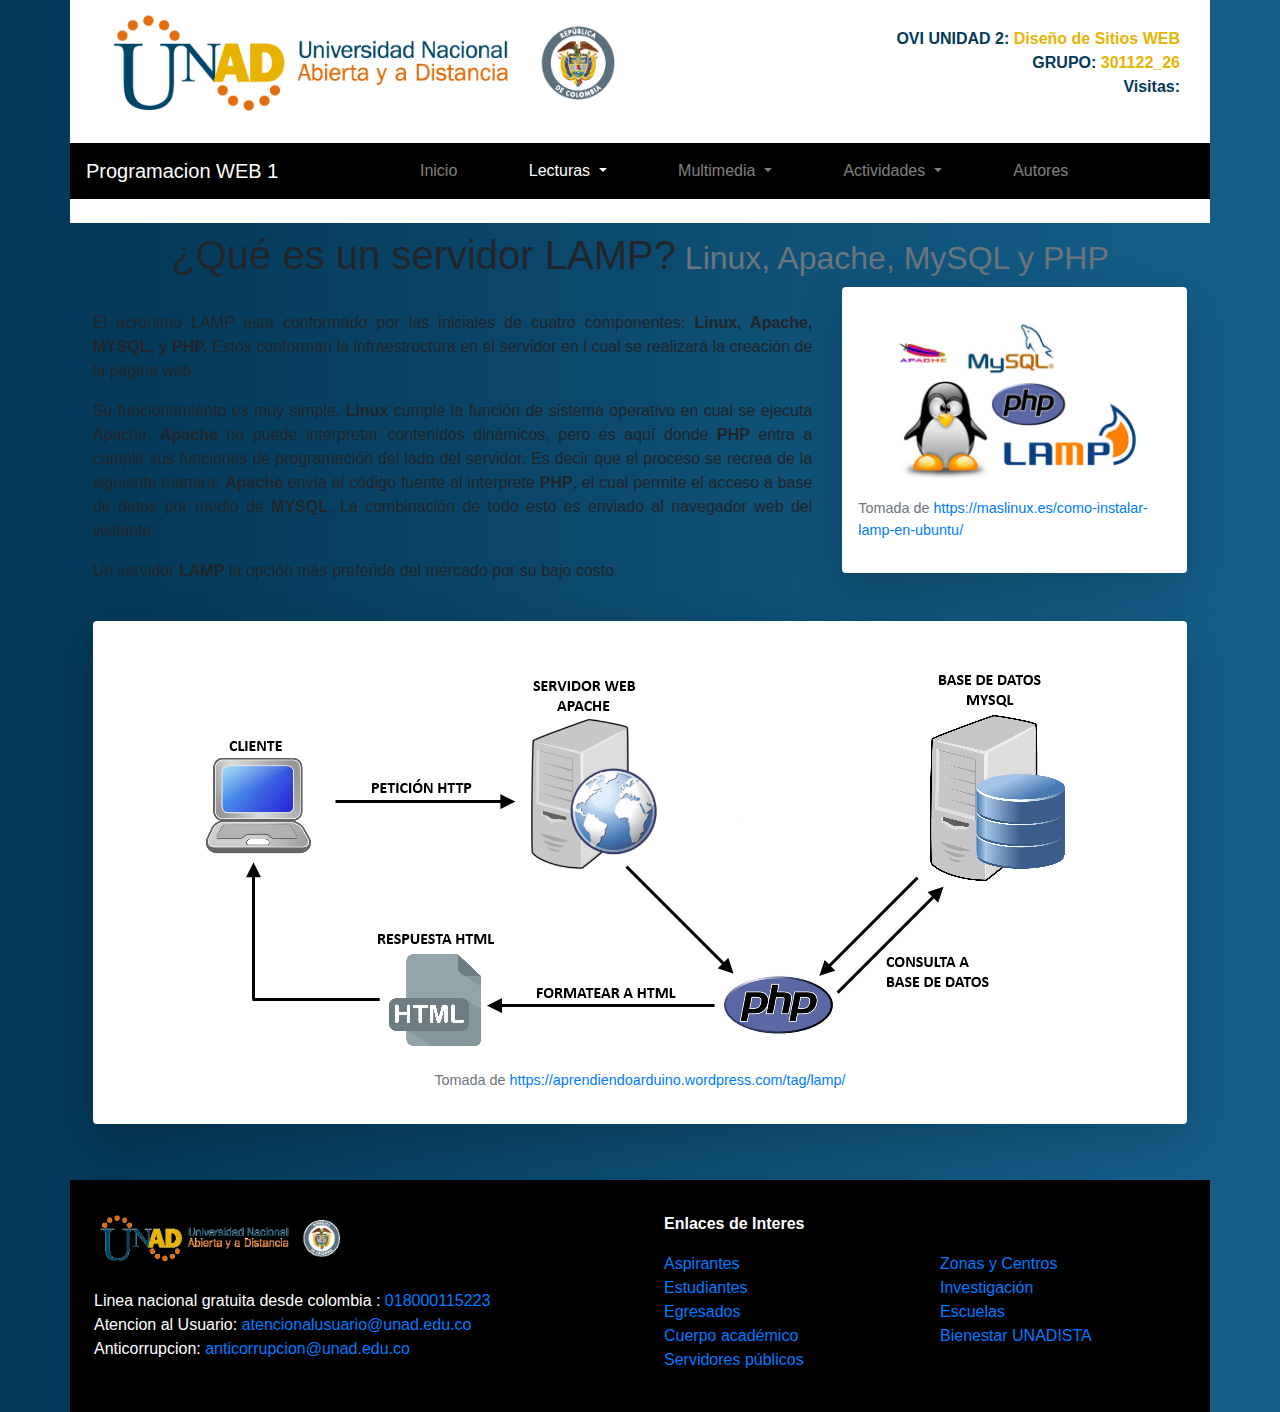
<file: pages/lamp.html>
<!doctype html>
<html lang="es">

<head>
	<!-- Required meta tags -->
	<meta charset="utf-8">
	<meta name="viewport" content="width=device-width, initial-scale=1, shrink-to-fit=no">

	<!-- Bootstrap CSS -->
	<link rel="stylesheet" href="../assets/css/boostrap.min.css" crossorigin="anonymous">
	<link rel="stylesheet" href="../assets/css/style.css" crossorigin="anonymous">
	<link href="../assets/img/favicon.ico" rel="shortcut icon" type="image/vnd.microsoft.icon" />

	<script src="../assets/js/contador.js"></script>
	<title>LAMP | Programacion WEB 1</title>
</head>

<body>
	<div class="container">

		<header class="row pt-2">
			<div class="col-sm-12 d-flex justify-content-between align-items-center">
				<div class="col-md-6">
					<img src="../assets/img/logo_unad.png" alt="" class="img-fluid">
				</div>
				<div class="col-md-6 text-right font-weight-bolder">
					<span class="title_header">OVI UNIDAD 2:</span>
					<span class="value_title_header">Diseño de Sitios WEB</span> <br>
					<span class="title_header">GRUPO:</span>
					<span class="value_title_header">301122_26</span>
					<br>
					<span class="title_header">Visitas:</span>
					<span id="Visitas" class="value_title_header"></span>
					</span>
				</div>
			</div>

			<div class="col-sm-12 mt-4 mb-4 menu">
				<nav class="navbar navbar-expand-lg navbar navbar-dark bg-black">
					<a class="navbar-brand" href="../index.html">Programacion WEB 1</a>
					<button class="navbar-toggler" type="button" data-toggle="collapse" data-target="#navbarNavDropdown"
						aria-controls="navbarText" aria-expanded="false" aria-label="Toggle navigation">
						<span class="navbar-toggler-icon"></span>
					</button>
					<div class="collapse navbar-collapse" id="navbarNavDropdown">
						<div class=" d-flex justify-content-center w-100">
							<ul class="navbar-nav d-flex justify-content-around">
								<li class="nav-item">
									<a class="nav-link" href="../index.html">Inicio <span
											class="sr-only">(current)</span></a>
								</li>
								<li class="nav-item dropdown active">
									<a class="nav-link dropdown-toggle" href="#" id="navLecturas" role="button"
										data-toggle="dropdown" aria-haspopup="true" aria-expanded="false">
										Lecturas
									</a>
									<div class="dropdown-menu" aria-labelledby="navLecturas">
										<a class="dropdown-item active" href="#">Qué es LAMP?</a>
										<a class="dropdown-item" href="phpmysql.html">PHP y Mysql</a>
										<a class="dropdown-item" href="phpmyadmin.html">PhpMyAdmin</a>
										<a class="dropdown-item" href="conexiondb.html">Conexion DB - PHP</a>
										<a class="dropdown-item" href="mysqldatos.html">Mysql Datos</a>
									</div>
								</li>

								<li class="nav-item dropdown">
									<a class="nav-link dropdown-toggle" href="#" id="navActividades" role="button"
										data-toggle="dropdown" aria-haspopup="true" aria-expanded="false">
										Multimedia
									</a>
									<div class="dropdown-menu" aria-labelledby="navActividades">
										<a class="dropdown-item" href="installappserver.html">Instalación APPServer</a>
										<a class="dropdown-item" href="conexiondbvideo.html">Conexion BD MySQL</a>
									</div>
								</li>
								<li class="nav-item dropdown">
										<a class="nav-link dropdown-toggle" href="#" id="navActividades" role="button" data-toggle="dropdown" aria-haspopup="true" aria-expanded="false">
												Actividades
										</a>
										<div class="dropdown-menu" aria-labelledby="navActividades">
											<a class="dropdown-item" href="practicasphp.html">Practicas PHP</a>
										</div>
									</li>

								<li class="nav-item">
									<a class="nav-link" href="autores.html">Autores</a>
								</li>
							</ul>
						</div>

					</div>
				</nav>
			</div>
		</header>




		<section class="row p-2">
			<article class="col-sm-12 text-center">
				<h1>¿Qué es un servidor LAMP?<small class="text-muted"> Linux, Apache, MySQL y PHP</small></h1>
			</article>
			<article class="col-sm-8 mt-4">
				<p class="text-break text-justify">
					El acrónimo LAMP esta conformado por las iniciales de cuatro componentes: <span
						class="font-weight-bold">Linux, Apache, MYSQL, y PHP. </span> Estos conforman la infraestructura
					en el servidor en l cual se realizará la creación de la página web.
				</p>

				<p class="text-break text-justify">
					Su funcionamiento es muy simple. <span class="font-weight-bold">Linux</span> cumple la función de
					sistema operativo en cual se ejecuta Apache. <span class="font-weight-bold">Apache</span> no puede
					interpretar contenidos dinámicos, pero es aquí donde <span class="font-weight-bold">PHP</span> entra
					a cumplir sus funciones de programación del lado del servidor. Es decir que el proceso se recrea de
					la siguiente manera: <span class="font-weight-bold">Apache</span> envía el código fuente al
					interprete <span class="font-weight-bold">PHP</span>, el cual permite el acceso a base de datos por
					medio de <span class="font-weight-bold">MYSQL</span>, La combinación de todo esto es enviado al
					navegador web del visitante.
				</p>

				<p class="text-break text-justify">
					Un servidor <span class="font-weight-bold">LAMP</span> la opción más preferida del mercado por su
					bajo costo
				</p>
			</article>
			<aside class="col-sm-4">
				<div class="shadow-lg p-3 mb-5 bg-white rounded">
					<figure class="figure">
							<img src="../assets/img/lamp-server.png" alt="Lamp Server" class="img-fluid">
						<figcaption class="figure-caption">Tomada de <a href="https://maslinux.es/como-instalar-lamp-en-ubuntu/" target="blank">https://maslinux.es/como-instalar-lamp-en-ubuntu/</a> </figcaption>
					</figure>
				</div>
			</aside>
			<article class="col-sm-12">
					<div class="text-center shadow-lg p-3 mb-5 bg-white rounded">
							<figure class="figure">
									<img src="../assets/img/server_procedimiento.png" alt="" class="img-fluid">
								<figcaption class="figure-caption">Tomada de <a href="https://aprendiendoarduino.wordpress.com/tag/lamp/" target="blank">https://aprendiendoarduino.wordpress.com/tag/lamp/</a></figcaption>
							</figure>
						</div>
				<div>
					
				</div>
			</article>
		</section>

		<footer class="row bg-black pt-2">
			<div class="col-sm-6 text-white p-4">
				<div class="">
					<img src="../assets/img/logo_footer.png" alt="" class="img-fluid" width="250">
				</div>
				<div class="infoUNAD mt-4">
					<span> Linea nacional gratuita desde colombia : <a href="tel:018000115223">018000115223</a></span>
					<br>
					<span>Atencion al Usuario: <a
							href="mailto:atencionalusuario@unad.edu.co">atencionalusuario@unad.edu.co</a></span><br>
					<span>Anticorrupcion: <a
							href="mailto:anticorrupcion@unad.edu.co">anticorrupcion@unad.edu.co</a></span>
				</div>
			</div>
			<div class="col-sm-6  text-white p-4">
				<p class="font-weight-bolder">Enlaces de Interes</p>

				<div class="row">
					<div class="col-sm-6">
						<ul class="list-unstyled">
							<li><a href="https://estudios.unad.edu.co/" target="blank">Aspirantes</a></li>
							<li><a href="https://academia.unad.edu.co/estudiantes-servicios"
									target="blank">Estudiantes</a></li>
							<li><a href="https://visae.unad.edu.co/egresados" target="blank">Egresados</a></li>
							<li><a href="https://informacion.unad.edu.co/cuerpo-academico" target="blank">Cuerpo
									académico</a></li>
							<li><a href="https://informacion.unad.edu.co/servidores-publicos" target="blank">Servidores
									públicos</a>
							</li>
						</ul>
					</div>
					<div class="col-sm-6">
						<ul class="list-unstyled">
							<li><a href="https://directorio.unad.edu.co/sedes-a-nivel-nacional-e-internacional"
									target="blank">Zonas y
									Centros</a></li>
							<li><a href="https://investigacion.unad.edu.co/" target="blank">Investigación</a></li>
							<li><a href="https://academia.unad.edu.co/" target="blank">Escuelas</a></li>
							<li><a href="https://visae.unad.edu.co/bienestar" target="blank">Bienestar UNADISTA</a></li>
						</ul>
					</div>
				</div>
			</div>
		</footer>

	</div>

	<script src="https://code.jquery.com/jquery-3.3.1.slim.min.js"
		integrity="sha384-q8i/X+965DzO0rT7abK41JStQIAqVgRVzpbzo5smXKp4YfRvH+8abtTE1Pi6jizo"
		crossorigin="anonymous"></script>
	<script src="https://cdnjs.cloudflare.com/ajax/libs/popper.js/1.14.7/umd/popper.min.js"
		integrity="sha384-UO2eT0CpHqdSJQ6hJty5KVphtPhzWj9WO1clHTMGa3JDZwrnQq4sF86dIHNDz0W1"
		crossorigin="anonymous"></script>
	<script src="https://stackpath.bootstrapcdn.com/bootstrap/4.3.1/js/bootstrap.min.js"
		integrity="sha384-JjSmVgyd0p3pXB1rRibZUAYoIIy6OrQ6VrjIEaFf/nJGzIxFDsf4x0xIM+B07jRM"
		crossorigin="anonymous"></script>
</body>

</html>
</file>
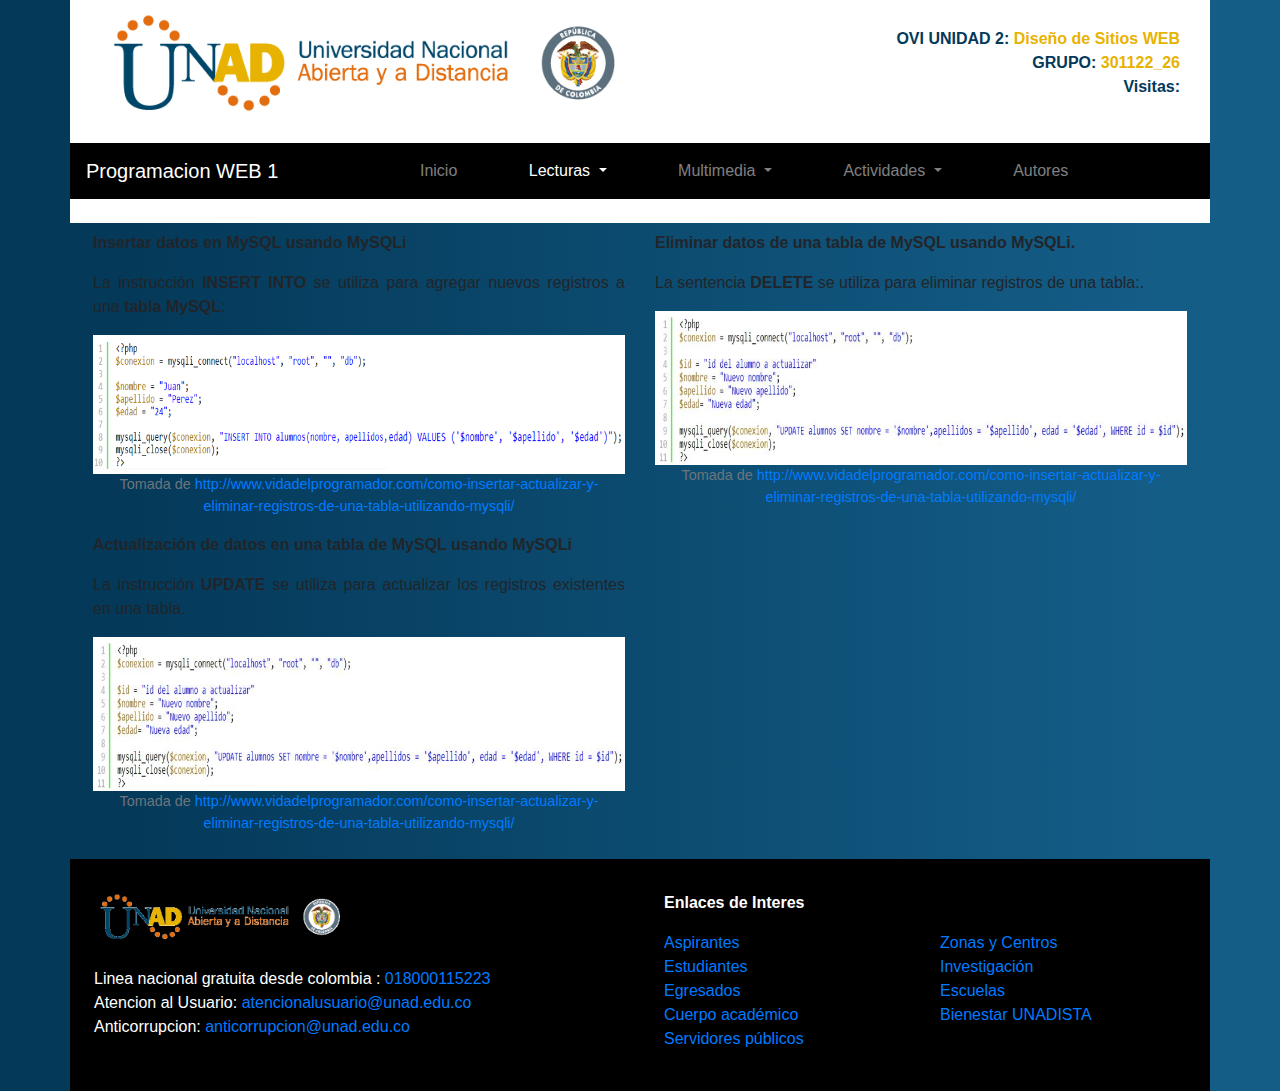
<file: pages/mysqldatos.html>
<!doctype html>
<html lang="es">

<head>
	<!-- Required meta tags -->
	<meta charset="utf-8">
	<meta name="viewport" content="width=device-width, initial-scale=1, shrink-to-fit=no">

	<!-- Bootstrap CSS -->
	<link rel="stylesheet" href="../assets/css/boostrap.min.css" crossorigin="anonymous">
	<link rel="stylesheet" href="../assets/css/style.css" crossorigin="anonymous">
	<link href="../assets/img/favicon.ico" rel="shortcut icon" type="image/vnd.microsoft.icon" />

	<script src="../assets/js/contador.js"></script>
	<title>Programacion WEB 1 | UNAD</title>
</head>

<body>
	<div class="container">

		<header class="row pt-2">
			<div class="col-sm-12 d-flex justify-content-between align-items-center">
				<div class="col-md-6">
					<img src="../assets/img/logo_unad.png" alt="" class="img-fluid">
				</div>
				<div class="col-md-6 text-right font-weight-bolder">
					<span class="title_header">OVI UNIDAD 2:</span>
					<span class="value_title_header">Diseño de Sitios WEB</span> <br>
					<span class="title_header">GRUPO:</span>
					<span class="value_title_header">301122_26</span>
					<br>
					<span class="title_header">Visitas:</span>
					<span id="Visitas" class="value_title_header"></span>
					</span>
				</div>
			</div>

			<div class="col-sm-12 mt-4 mb-4 menu">
				<nav class="navbar navbar-expand-lg navbar navbar-dark bg-black">
					<a class="navbar-brand" href="../index.html">Programacion WEB 1</a>
					<button class="navbar-toggler" type="button" data-toggle="collapse" data-target="#navbarNavDropdown"
						aria-controls="navbarText" aria-expanded="false" aria-label="Toggle navigation">
						<span class="navbar-toggler-icon"></span>
					</button>
					<div class="collapse navbar-collapse" id="navbarNavDropdown">
						<div class=" d-flex justify-content-center w-100">
							<ul class="navbar-nav d-flex justify-content-around">
								<li class="nav-item">
									<a class="nav-link" href="../index.html">Inicio <span class="sr-only">(current)</span></a>
								</li>
								<li class="nav-item dropdown active">
									<a class="nav-link dropdown-toggle" href="#" id="navLecturas" role="button" data-toggle="dropdown"
										aria-haspopup="true" aria-expanded="false">
										Lecturas
									</a>
									<div class="dropdown-menu" aria-labelledby="navLecturas">
										<a class="dropdown-item" href="lamp.html">Qué es LAMP?</a>
										<a class="dropdown-item" href="phpmysql.html">PHP y Mysql</a>
										<a class="dropdown-item" href="phpmyadmin.html">PhpMyAdmin</a>
										<a class="dropdown-item" href="conexiondb.html">Conexion DB - PHP</a>
										<a class="dropdown-item active" href="#">Mysql Datos</a>
									</div>
								</li>

								<li class="nav-item dropdown">
									<a class="nav-link dropdown-toggle" href="#" id="navActividades" role="button" data-toggle="dropdown"
										aria-haspopup="true" aria-expanded="false">
										Multimedia
									</a>
									<div class="dropdown-menu" aria-labelledby="navActividades">
										<a class="dropdown-item" href="installappserver.html">Instalación APPServer</a>
										<a class="dropdown-item" href="conexiondbvideo.html">Conexion BD MySQL</a>
									</div>
								</li>

								<li class="nav-item dropdown">
										<a class="nav-link dropdown-toggle" href="#" id="navActividades" role="button" data-toggle="dropdown" aria-haspopup="true" aria-expanded="false">
												Actividades
										</a>
										<div class="dropdown-menu" aria-labelledby="navActividades">
											<a class="dropdown-item" href="practicasphp.html">Practicas PHP</a>
										</div>
									</li>

								<li class="nav-item">
									<a class="nav-link" href="autores.html">Autores</a>
								</li>
							</ul>
						</div>

					</div>
				</nav>
			</div>
		</header>

		<section class="row p-2">
			<article class="col-sm-6">
				<p class="text-break text-justify font-weight-bold">Insertar datos en MySQL usando MySQLi</p>
				<p class="text-break text-justify">
				La instrucción <b>INSERT INTO</b> se utiliza para agregar nuevos registros a una <b>tabla MySQL</b>:
				</p>
				<div class="text-center">
					<figure class="figure">
						<img src="../assets/img/datos/insertar.jpg" alt="Codigo PHP" class="img-fluid"> <br>
						<figcaption class="figure-caption">Tomada de <a href="http://www.vidadelprogramador.com/como-insertar-actualizar-y-eliminar-registros-de-una-tabla-utilizando-mysqli/"
								target="blank">http://www.vidadelprogramador.com/como-insertar-actualizar-y-eliminar-registros-de-una-tabla-utilizando-mysqli/</a>
						</figcaption>
					</figure>
				</div>

				<p class="text-break text-justify font-weight-bold">Actualización de datos en una tabla de MySQL usando MySQLi</p>
				<p class="text-break text-justify">
				La instrucción <b>UPDATE</b> se utiliza para actualizar los registros existentes en una tabla.
				<div class="text-center">
					<figure class="figure">
						<img src="../assets/img/datos/actualizar.jpg" alt="Codigo PHP" class="img-fluid"> <br>
						<figcaption class="figure-caption">Tomada de <a href="http://www.vidadelprogramador.com/como-insertar-actualizar-y-eliminar-registros-de-una-tabla-utilizando-mysqli/"
								target="blank">http://www.vidadelprogramador.com/como-insertar-actualizar-y-eliminar-registros-de-una-tabla-utilizando-mysqli/</a>
						</figcaption>
					</figure>

				</div>
			</article>

			<aside class="col-sm-6">
				<p class="text-break text-justify font-weight-bold">Eliminar datos de una tabla de MySQL usando MySQLi.</p>
				<p class="text-break text-justify">
				La sentencia <b>DELETE</b> se utiliza para eliminar registros de una tabla:.
				<div class="text-center">
					<figure class="figure">
						<img src="../assets/img/datos/actualizar.jpg" alt="Codigo PHP" class="img-fluid"> <br>
						<figcaption class="figure-caption">Tomada de <a href="http://www.vidadelprogramador.com/como-insertar-actualizar-y-eliminar-registros-de-una-tabla-utilizando-mysqli/"
								target="blank">http://www.vidadelprogramador.com/como-insertar-actualizar-y-eliminar-registros-de-una-tabla-utilizando-mysqli/</a>
						</figcaption>
					</figure>
				</div>
			</aside>
		</section>

		<footer class="row bg-black pt-2">
			<div class="col-sm-6 text-white p-4">
				<div class="">
					<img src="../assets/img/logo_footer.png" alt="" class="img-fluid" width="250">
				</div>
				<div class="infoUNAD mt-4">
					<span> Linea nacional gratuita desde colombia : <a href="tel:018000115223">018000115223</a></span> <br>
					<span>Atencion al Usuario: <a
							href="mailto:atencionalusuario@unad.edu.co">atencionalusuario@unad.edu.co</a></span><br>
					<span>Anticorrupcion: <a href="mailto:anticorrupcion@unad.edu.co">anticorrupcion@unad.edu.co</a></span>
				</div>
			</div>
			<div class="col-sm-6  text-white p-4">
				<p class="font-weight-bolder">Enlaces de Interes</p>

				<div class="row">
					<div class="col-sm-6">
						<ul class="list-unstyled">
							<li><a href="https://estudios.unad.edu.co/" target="blank">Aspirantes</a></li>
							<li><a href="https://academia.unad.edu.co/estudiantes-servicios" target="blank">Estudiantes</a></li>
							<li><a href="https://visae.unad.edu.co/egresados" target="blank">Egresados</a></li>
							<li><a href="https://informacion.unad.edu.co/cuerpo-academico" target="blank">Cuerpo académico</a></li>
							<li><a href="https://informacion.unad.edu.co/servidores-publicos" target="blank">Servidores públicos</a>
							</li>
						</ul>
					</div>
					<div class="col-sm-6">
						<ul class="list-unstyled">
							<li><a href="https://directorio.unad.edu.co/sedes-a-nivel-nacional-e-internacional" target="blank">Zonas y
									Centros</a></li>
							<li><a href="https://investigacion.unad.edu.co/" target="blank">Investigación</a></li>
							<li><a href="https://academia.unad.edu.co/" target="blank">Escuelas</a></li>
							<li><a href="https://visae.unad.edu.co/bienestar" target="blank">Bienestar UNADISTA</a></li>
						</ul>
					</div>
				</div>
			</div>
		</footer>
	</div>

	<script src="https://code.jquery.com/jquery-3.3.1.slim.min.js"
		integrity="sha384-q8i/X+965DzO0rT7abK41JStQIAqVgRVzpbzo5smXKp4YfRvH+8abtTE1Pi6jizo"
		crossorigin="anonymous"></script>
	<script src="https://cdnjs.cloudflare.com/ajax/libs/popper.js/1.14.7/umd/popper.min.js"
		integrity="sha384-UO2eT0CpHqdSJQ6hJty5KVphtPhzWj9WO1clHTMGa3JDZwrnQq4sF86dIHNDz0W1"
		crossorigin="anonymous"></script>
	<script src="https://stackpath.bootstrapcdn.com/bootstrap/4.3.1/js/bootstrap.min.js"
		integrity="sha384-JjSmVgyd0p3pXB1rRibZUAYoIIy6OrQ6VrjIEaFf/nJGzIxFDsf4x0xIM+B07jRM"
		crossorigin="anonymous"></script>
</body>

</html>
</file>
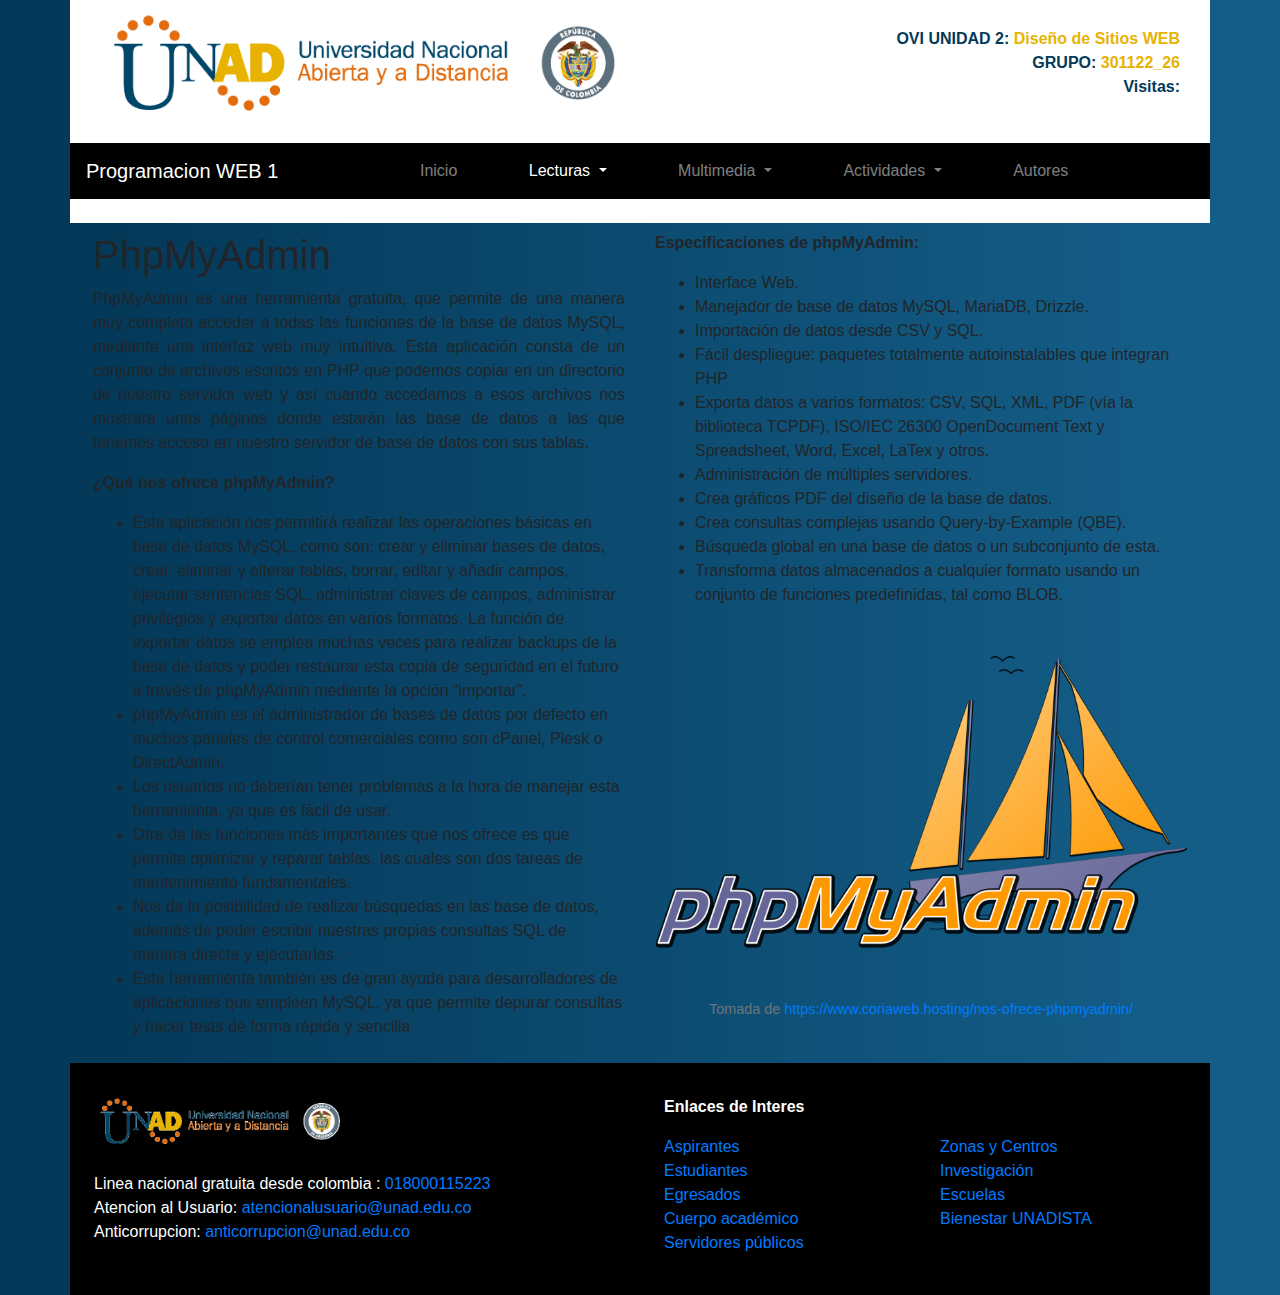
<file: pages/phpmyadmin.html>
<!doctype html>
<html lang="es">

<head>
	<!-- Required meta tags -->
	<meta charset="utf-8">
	<meta name="viewport" content="width=device-width, initial-scale=1, shrink-to-fit=no">

	<!-- Bootstrap CSS -->
	<link rel="stylesheet" href="../assets/css/boostrap.min.css" crossorigin="anonymous">
	<link rel="stylesheet" href="../assets/css/style.css" crossorigin="anonymous">
	<link href="../assets/img/favicon.ico" rel="shortcut icon" type="image/vnd.microsoft.icon" />

	<script src="../assets/js/contador.js"></script>
	<title>Programacion WEB 1 | UNAD</title>
</head>

<body>
	<div class="container">

		<header class="row pt-2">
			<div class="col-sm-12 d-flex justify-content-between align-items-center">
				<div class="col-md-6">
					<img src="../assets/img/logo_unad.png" alt="" class="img-fluid">
				</div>
				<div class="col-md-6 text-right font-weight-bolder">
					<span class="title_header">OVI UNIDAD 2:</span>
					<span class="value_title_header">Diseño de Sitios WEB</span> <br>
					<span class="title_header">GRUPO:</span>
					<span class="value_title_header">301122_26</span>
					<br>
					<span class="title_header">Visitas:</span>
					<span id="Visitas" class="value_title_header"></span>
					</span>
				</div>
			</div>

			<div class="col-sm-12 mt-4 mb-4 menu">
				<nav class="navbar navbar-expand-lg navbar navbar-dark bg-black">
					<a class="navbar-brand" href="../index.html">Programacion WEB 1</a>
					<button class="navbar-toggler" type="button" data-toggle="collapse" data-target="#navbarNavDropdown"
						aria-controls="navbarText" aria-expanded="false" aria-label="Toggle navigation">
						<span class="navbar-toggler-icon"></span>
					</button>
					<div class="collapse navbar-collapse" id="navbarNavDropdown">
						<div class=" d-flex justify-content-center w-100">
							<ul class="navbar-nav d-flex justify-content-around">
								<li class="nav-item">
									<a class="nav-link" href="../index.html">Inicio <span class="sr-only">(current)</span></a>
								</li>
								<li class="nav-item dropdown active">
									<a class="nav-link dropdown-toggle" href="#" id="navLecturas" role="button" data-toggle="dropdown"
										aria-haspopup="true" aria-expanded="false">
										Lecturas
									</a>
									<div class="dropdown-menu" aria-labelledby="navLecturas">
										<a class="dropdown-item " href="lamp.html">Qué es LAMP?</a>
										<a class="dropdown-item" href="phpmysql.html">PHP y Mysql</a>
										<a class="dropdown-item active" href="#">PhpMyAdmin</a>
										<a class="dropdown-item" href="conexiondb.html">Conexion DB - PHP</a>
										<a class="dropdown-item" href="mysqldatos.html">Mysql Datos</a>
									</div>
								</li>

								<li class="nav-item dropdown">
									<a class="nav-link dropdown-toggle" href="#" id="navActividades" role="button" data-toggle="dropdown"
										aria-haspopup="true" aria-expanded="false">
										Multimedia
									</a>
									<div class="dropdown-menu" aria-labelledby="navActividades">
										<a class="dropdown-item" href="installappserver.html">Instalación APPServer</a>
										<a class="dropdown-item" href="conexiondbvideo.html">Conexion BD MySQL</a>
									</div>
								</li>

								<li class="nav-item dropdown">
										<a class="nav-link dropdown-toggle" href="#" id="navActividades" role="button" data-toggle="dropdown" aria-haspopup="true" aria-expanded="false">
												Actividades
										</a>
										<div class="dropdown-menu" aria-labelledby="navActividades">
											<a class="dropdown-item" href="practicasphp.html">Practicas PHP</a>
										</div>
									</li>

								<li class="nav-item">
									<a class="nav-link" href="autores.html">Autores</a>
								</li>
							</ul>
						</div>

					</div>
				</nav>
			</div>
		</header>
        
        <section class="row p-2">
			<article class="col-sm-6">
				<h1>PhpMyAdmin<small class="text-muted"></small></h1>
				<p class="text-break text-justify">
				PhpMyAdmin es una herramienta gratuita, que permite de una manera muy completa acceder a todas las funciones de la base de datos MySQL, mediante una interfaz web muy intuitiva.

				Esta aplicación consta de un conjunto de archivos escritos en PHP que podemos copiar en un directorio de nuestro servidor web y así cuando accedamos a esos archivos nos mostrara unas páginas donde estarán las base de datos a las que tenemos acceso en nuestro servidor de base de datos con sus tablas.

				<p class="text-break text-justify font-weight-bold">¿Qué nos ofrece phpMyAdmin?</p>
				<p class="text-break text-justify">
					<ul>
						<li>Esta aplicación nos permitirá realizar las operaciones básicas en base de datos MySQL, como son: crear y eliminar bases de datos, crear, eliminar y alterar tablas, borrar, editar y añadir campos, ejecutar sentencias SQL, administrar claves de campos, administrar privilegios y exportar datos en varios formatos. La función de exportar datos se emplea muchas veces para realizar backups de la base de datos y poder restaurar esta copia de seguridad en el futuro a través de phpMyAdmin mediante la opción “importar”.</li>
						<li>phpMyAdmin es el administrador de bases de datos por defecto en muchos paneles de control comerciales como son cPanel, Plesk o DirectAdmin.</li>
						<li>Los usuarios no deberían tener problemas a la hora de manejar esta herramienta, ya que es fácil de usar.</li>
						<li> Otra de las funciones más importantes que nos ofrece es que permite optimizar y reparar tablas, las cuales son dos tareas de mantenimiento fundamentales.</li>
						<li>Nos da la posibilidad de realizar búsquedas en las base de datos, además de poder escribir nuestras propias consultas SQL de manera directa y ejecutarlas.</li>
						<li>Esta herramienta también es de gran ayuda para desarrolladores de aplicaciones que empleen MySQL, ya que permite depurar consultas y hacer tests de forma rápida y sencilla</li>
					</ul>

			</article>
			<aside class="col-sm-6">
				<p class="text-break text-justify font-weight-bold">Especificaciones de phpMyAdmin:</p>
				<p class="text-break text-justify">
					<ul>
						<li>Interface Web.</li>
						<li>Manejador de base de datos MySQL, MariaDB, Drizzle.</li>
						<li>Importación de datos desde CSV y SQL.</li>
						<li>Fácil despliegue: paquetes totalmente autoinstalables que integran PHP</li>
						<li>Exporta datos a varios formatos: CSV, SQL, XML, PDF (vía la biblioteca TCPDF), ISO/IEC 26300 OpenDocument Text y Spreadsheet, Word, Excel, LaTex y otros.</li>
						<li>Administración de múltiples servidores.</li>
						<li>Crea gráficos PDF del diseño de la base de datos.</li>
						<li>Crea consultas complejas usando Query-by-Example (QBE).</li>
						<li>Búsqueda global en una base de datos o un subconjunto de esta.</li>
						<li>Transforma datos almacenados a cualquier formato usando un conjunto de funciones predefinidas, tal como BLOB.</li>
					</ul>
				</p>

				<div class="text-center">
					<figure class="figure">
						<img src="../assets/img/phpmyadmin_logo.png" alt="Codigo PHP" class="img-fluid"> <br>
						<figcaption class="figure-caption">Tomada de <a href="https://www.coriaweb.hosting/nos-ofrece-phpmyadmin/"
								target="blank">https://www.coriaweb.hosting/nos-ofrece-phpmyadmin/</a>
						</figcaption>
					</figure>
				</div>

			</aside>
		</section>

		<footer class="row bg-black pt-2">
			<div class="col-sm-6 text-white p-4">
				<div class="">
					<img src="../assets/img/logo_footer.png" alt="" class="img-fluid" width="250">
				</div>
				<div class="infoUNAD mt-4">
					<span> Linea nacional gratuita desde colombia : <a href="tel:018000115223">018000115223</a></span> <br>
					<span>Atencion al Usuario: <a
							href="mailto:atencionalusuario@unad.edu.co">atencionalusuario@unad.edu.co</a></span><br>
					<span>Anticorrupcion: <a href="mailto:anticorrupcion@unad.edu.co">anticorrupcion@unad.edu.co</a></span>
				</div>
			</div>
			<div class="col-sm-6  text-white p-4">
				<p class="font-weight-bolder">Enlaces de Interes</p>

				<div class="row">
					<div class="col-sm-6">
						<ul class="list-unstyled">
							<li><a href="https://estudios.unad.edu.co/" target="blank">Aspirantes</a></li>
							<li><a href="https://academia.unad.edu.co/estudiantes-servicios" target="blank">Estudiantes</a></li>
							<li><a href="https://visae.unad.edu.co/egresados" target="blank">Egresados</a></li>
							<li><a href="https://informacion.unad.edu.co/cuerpo-academico" target="blank">Cuerpo académico</a></li>
							<li><a href="https://informacion.unad.edu.co/servidores-publicos" target="blank">Servidores públicos</a>
							</li>
						</ul>
					</div>
					<div class="col-sm-6">
						<ul class="list-unstyled">
							<li><a href="https://directorio.unad.edu.co/sedes-a-nivel-nacional-e-internacional" target="blank">Zonas y
									Centros</a></li>
							<li><a href="https://investigacion.unad.edu.co/" target="blank">Investigación</a></li>
							<li><a href="https://academia.unad.edu.co/" target="blank">Escuelas</a></li>
							<li><a href="https://visae.unad.edu.co/bienestar" target="blank">Bienestar UNADISTA</a></li>
						</ul>
					</div>
				</div>
			</div>
		</footer>

	</div>

	<script src="https://code.jquery.com/jquery-3.3.1.slim.min.js"
		integrity="sha384-q8i/X+965DzO0rT7abK41JStQIAqVgRVzpbzo5smXKp4YfRvH+8abtTE1Pi6jizo"
		crossorigin="anonymous"></script>
	<script src="https://cdnjs.cloudflare.com/ajax/libs/popper.js/1.14.7/umd/popper.min.js"
		integrity="sha384-UO2eT0CpHqdSJQ6hJty5KVphtPhzWj9WO1clHTMGa3JDZwrnQq4sF86dIHNDz0W1"
		crossorigin="anonymous"></script>
	<script src="https://stackpath.bootstrapcdn.com/bootstrap/4.3.1/js/bootstrap.min.js"
		integrity="sha384-JjSmVgyd0p3pXB1rRibZUAYoIIy6OrQ6VrjIEaFf/nJGzIxFDsf4x0xIM+B07jRM"
		crossorigin="anonymous"></script>
</body>

</html>
</file>
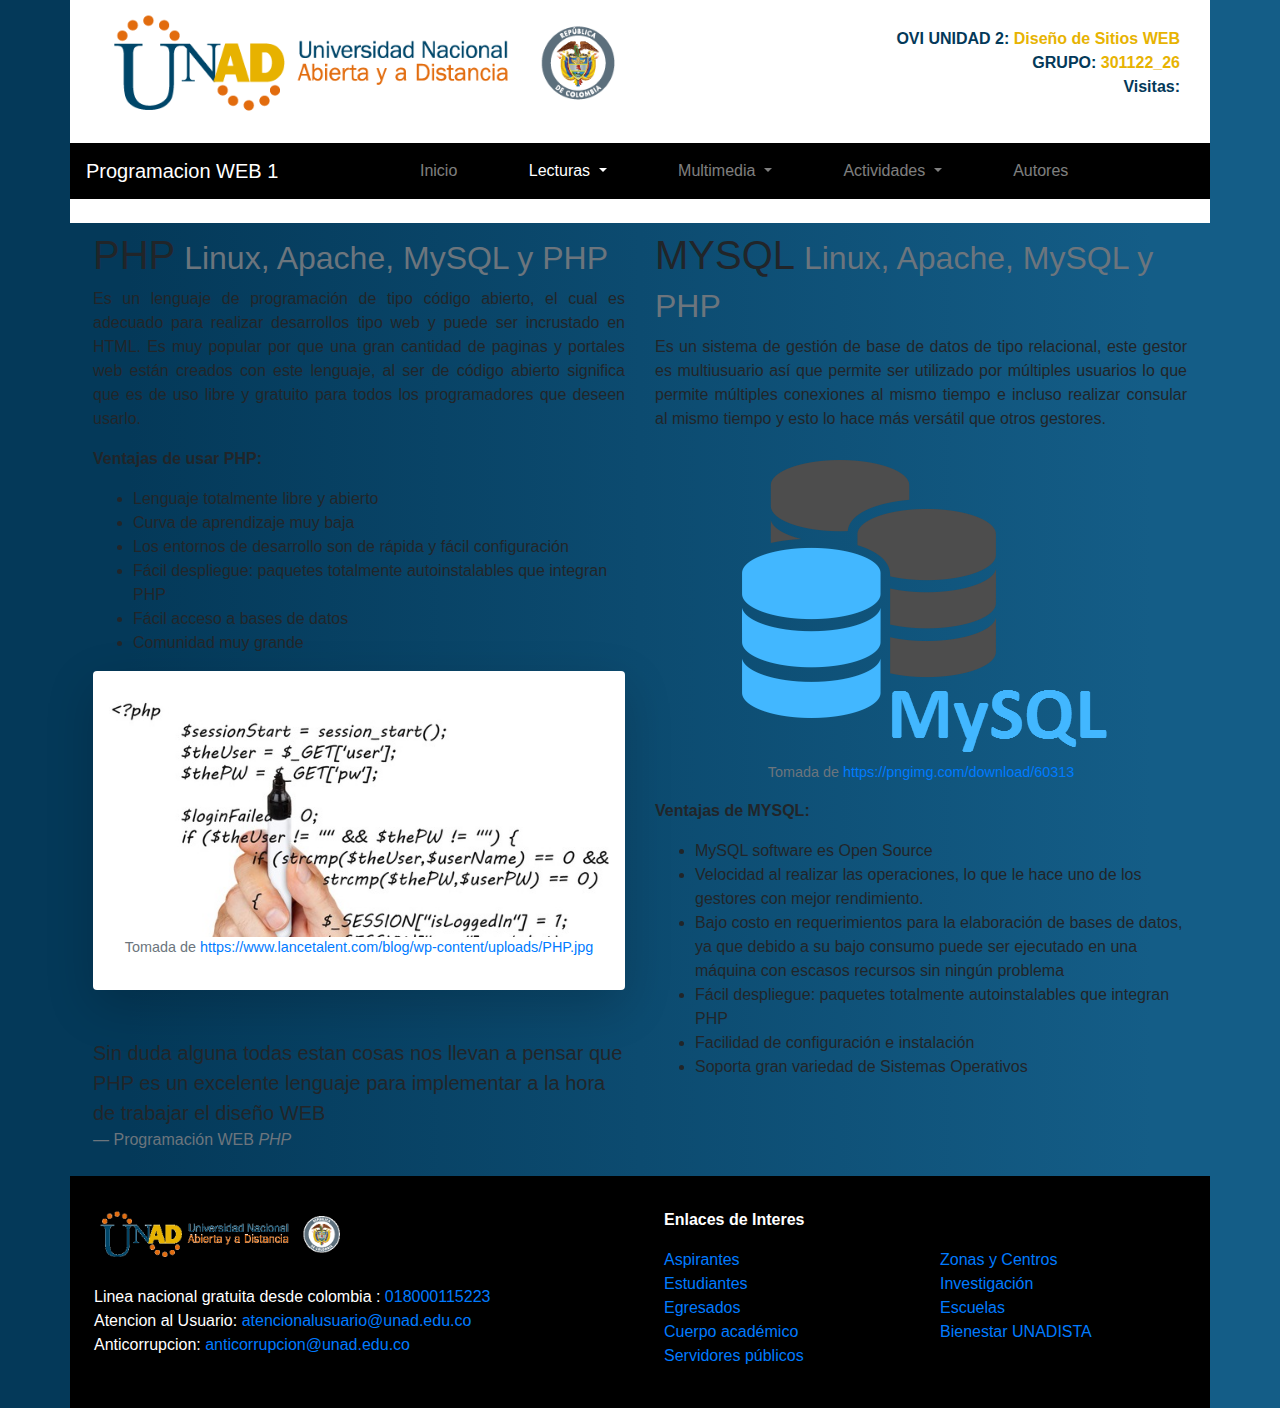
<file: pages/phpmysql.html>
<!doctype html>
<html lang="es">

<head>
	<!-- Required meta tags -->
	<meta charset="utf-8">
	<meta name="viewport" content="width=device-width, initial-scale=1, shrink-to-fit=no">

	<!-- Bootstrap CSS -->
	<link rel="stylesheet" href="../assets/css/boostrap.min.css" crossorigin="anonymous">
	<link rel="stylesheet" href="../assets/css/style.css" crossorigin="anonymous">
	<link href="../assets/img/favicon.ico" rel="shortcut icon" type="image/vnd.microsoft.icon" />
	<script src="../assets/js/contador.js"></script>

	<title>Programacion WEB 1 | UNAD</title>
</head>

<body>
	<div class="container">

		<header class="row pt-2">
			<div class="col-sm-12 d-flex justify-content-between align-items-center">
				<div class="col-md-6">
					<img src="../assets/img/logo_unad.png" alt="" class="img-fluid">
				</div>
				<div class="col-md-6 text-right font-weight-bolder">
					<span class="title_header">OVI UNIDAD 2:</span>
					<span class="value_title_header">Diseño de Sitios WEB</span> <br>
					<span class="title_header">GRUPO:</span>
					<span class="value_title_header">301122_26</span>
					<br>
					<span class="title_header">Visitas:</span>
					<span id="Visitas" class="value_title_header"></span>
					</span>
				</div>
			</div>

			<div class="col-sm-12 mt-4 mb-4 menu">
				<nav class="navbar navbar-expand-lg navbar navbar-dark bg-black">
					<a class="navbar-brand" href="../index.html">Programacion WEB 1</a>
					<button class="navbar-toggler" type="button" data-toggle="collapse" data-target="#navbarNavDropdown"
						aria-controls="navbarText" aria-expanded="false" aria-label="Toggle navigation">
						<span class="navbar-toggler-icon"></span>
					</button>
					<div class="collapse navbar-collapse" id="navbarNavDropdown">
						<div class=" d-flex justify-content-center w-100">
							<ul class="navbar-nav d-flex justify-content-around">
								<li class="nav-item">
									<a class="nav-link" href="../index.html">Inicio <span
											class="sr-only">(current)</span></a>
								</li>
								<li class="nav-item dropdown active">
									<a class="nav-link dropdown-toggle" href="#" id="navLecturas" role="button"
										data-toggle="dropdown" aria-haspopup="true" aria-expanded="false">
										Lecturas
									</a>
									<div class="dropdown-menu" aria-labelledby="navLecturas">
										<a class="dropdown-item" href="lamp.html">Qué es LAMP?</a>
										<a class="dropdown-item active" href="#">PHP y Mysql</a>
										<a class="dropdown-item" href="phpmyadmin.html">PhpMyAdmin</a>
										<a class="dropdown-item" href="conexiondb.html">Conexion DB - PHP</a>
										<a class="dropdown-item" href="mysqldatos.html">Mysql Datos</a>
									</div>
								</li>

								<li class="nav-item dropdown">
									<a class="nav-link dropdown-toggle" href="#" id="navActividades" role="button"
										data-toggle="dropdown" aria-haspopup="true" aria-expanded="false">
										Multimedia
									</a>
									<div class="dropdown-menu" aria-labelledby="navActividades">
										<a class="dropdown-item" href="installappserver.html">Instalación APPServer</a>
										<a class="dropdown-item" href="conexiondbvideo.html">Conexion BD MySQL</a>
									</div>
								</li>

								<li class="nav-item dropdown">
										<a class="nav-link dropdown-toggle" href="#" id="navActividades" role="button" data-toggle="dropdown" aria-haspopup="true" aria-expanded="false">
												Actividades
										</a>
										<div class="dropdown-menu" aria-labelledby="navActividades">
											<a class="dropdown-item" href="practicasphp.html">Practicas PHP</a>
										</div>
									</li>

								<li class="nav-item">
									<a class="nav-link" href="autores.html">Autores</a>
								</li>
							</ul>
						</div>
					</div>
				</nav>
			</div>
		</header>




		<section class="row p-2">
			<article class="col-sm-6">
				<h1>PHP<small class="text-muted"> Linux, Apache, MySQL y PHP</small></h1>
				<p class="text-break text-justify">
					Es un lenguaje de programación de tipo código abierto, el cual es adecuado para realizar desarrollos
					tipo web y puede ser incrustado en HTML. Es muy popular por que una gran cantidad de paginas y
					portales web están creados con este lenguaje, al ser de código abierto significa que es de uso libre
					y gratuito para todos los programadores que deseen usarlo.
				</p>

				<p class="text-break text-justify font-weight-bold">Ventajas de usar PHP:</p>
				<p class="text-break text-justify">
					<ul>
						<li>Lenguaje totalmente libre y abierto</li>
						<li>Curva de aprendizaje muy baja</li>
						<li>Los entornos de desarrollo son de rápida y fácil configuración</li>
						<li> Fácil despliegue: paquetes totalmente autoinstalables que integran PHP</li>
						<li>Fácil acceso a bases de datos</li>
						<li>Comunidad muy grande</li>
					</ul>
				</p>

				<div class="text-center mt-2 mb-3 shadow-lg p-3 mb-5 bg-white rounded">
					<figure class="figure">
						<img src="../assets/img/codigo php.jpg" alt="Codigo PHP" class="img-fluid">
						<figcaption class="figure-caption">Tomada de <a
								href="https://www.lancetalent.com/blog/wp-content/uploads/PHP.jpg"
								target="blank">https://www.lancetalent.com/blog/wp-content/uploads/PHP.jpg</a>
						</figcaption>
					</figure>
				</div>

				<blockquote class="blockquote">
					<p class="mb-0">Sin duda alguna todas estan cosas nos llevan a pensar que PHP es un
						excelente lenguaje para implementar a la hora de trabajar el diseño WEB</p>
					<footer class="blockquote-footer">Programación WEB <cite title="Source Title">PHP</cite></footer>
				</blockquote>


			</article>
			<aside class="col-sm-6">
				<h1>MYSQL<small class="text-muted"> Linux, Apache, MySQL y PHP</small></h1>
				<p class="text-break text-justify">
					Es un sistema de gestión de base de datos de tipo relacional, este gestor es multiusuario así que
					permite ser utilizado por múltiples usuarios lo que permite múltiples conexiones al mismo tiempo e
					incluso realizar consular al mismo tiempo y esto lo hace más versátil que otros gestores.
				</p>

				<div class="text-center">
					<figure class="figure">
						<img src="../assets/img/mysql_logo.png" alt="Codigo PHP" class="img-fluid"> <br>
						<figcaption class="figure-caption">Tomada de <a href="https://pngimg.com/download/60313"
								target="blank">https://pngimg.com/download/60313</a>
						</figcaption>
					</figure>
				</div>

				<p class="text-break text-justify font-weight-bold">Ventajas de MYSQL:</p>
				<p class="text-break text-justify">
					<ul>
						<li>MySQL software es Open Source</li>
						<li>Velocidad al realizar las operaciones, lo que le hace uno de los gestores con mejor
							rendimiento.</li>
						<li>Bajo costo en requerimientos para la elaboración de bases de datos, ya que debido a su bajo
							consumo puede ser ejecutado en una máquina con escasos recursos sin ningún problema</li>
						<li> Fácil despliegue: paquetes totalmente autoinstalables que integran PHP</li>
						<li>Facilidad de configuración e instalación</li>
						<li>Soporta gran variedad de Sistemas Operativos</li>
					</ul>
				</p>
			</aside>
		</section>

		<footer class="row bg-black pt-2">
			<div class="col-sm-6 text-white p-4">
				<div class="">
					<img src="../assets/img/logo_footer.png" alt="" class="img-fluid" width="250">
				</div>
				<div class="infoUNAD mt-4">
					<span> Linea nacional gratuita desde colombia : <a href="tel:018000115223">018000115223</a></span>
					<br>
					<span>Atencion al Usuario: <a
							href="mailto:atencionalusuario@unad.edu.co">atencionalusuario@unad.edu.co</a></span><br>
					<span>Anticorrupcion: <a
							href="mailto:anticorrupcion@unad.edu.co">anticorrupcion@unad.edu.co</a></span>
				</div>
			</div>
			<div class="col-sm-6  text-white p-4">
				<p class="font-weight-bolder">Enlaces de Interes</p>

				<div class="row">
					<div class="col-sm-6">
						<ul class="list-unstyled">
							<li><a href="https://estudios.unad.edu.co/" target="blank">Aspirantes</a></li>
							<li><a href="https://academia.unad.edu.co/estudiantes-servicios"
									target="blank">Estudiantes</a></li>
							<li><a href="https://visae.unad.edu.co/egresados" target="blank">Egresados</a></li>
							<li><a href="https://informacion.unad.edu.co/cuerpo-academico" target="blank">Cuerpo
									académico</a></li>
							<li><a href="https://informacion.unad.edu.co/servidores-publicos" target="blank">Servidores
									públicos</a>
							</li>
						</ul>
					</div>
					<div class="col-sm-6">
						<ul class="list-unstyled">
							<li><a href="https://directorio.unad.edu.co/sedes-a-nivel-nacional-e-internacional"
									target="blank">Zonas y
									Centros</a></li>
							<li><a href="https://investigacion.unad.edu.co/" target="blank">Investigación</a></li>
							<li><a href="https://academia.unad.edu.co/" target="blank">Escuelas</a></li>
							<li><a href="https://visae.unad.edu.co/bienestar" target="blank">Bienestar UNADISTA</a></li>
						</ul>
					</div>
				</div>
			</div>
		</footer>
	</div>

	<script src="https://code.jquery.com/jquery-3.3.1.slim.min.js"
		integrity="sha384-q8i/X+965DzO0rT7abK41JStQIAqVgRVzpbzo5smXKp4YfRvH+8abtTE1Pi6jizo"
		crossorigin="anonymous"></script>
	<script src="https://cdnjs.cloudflare.com/ajax/libs/popper.js/1.14.7/umd/popper.min.js"
		integrity="sha384-UO2eT0CpHqdSJQ6hJty5KVphtPhzWj9WO1clHTMGa3JDZwrnQq4sF86dIHNDz0W1"
		crossorigin="anonymous"></script>
	<script src="https://stackpath.bootstrapcdn.com/bootstrap/4.3.1/js/bootstrap.min.js"
		integrity="sha384-JjSmVgyd0p3pXB1rRibZUAYoIIy6OrQ6VrjIEaFf/nJGzIxFDsf4x0xIM+B07jRM"
		crossorigin="anonymous"></script>
</body>

</html>
</file>
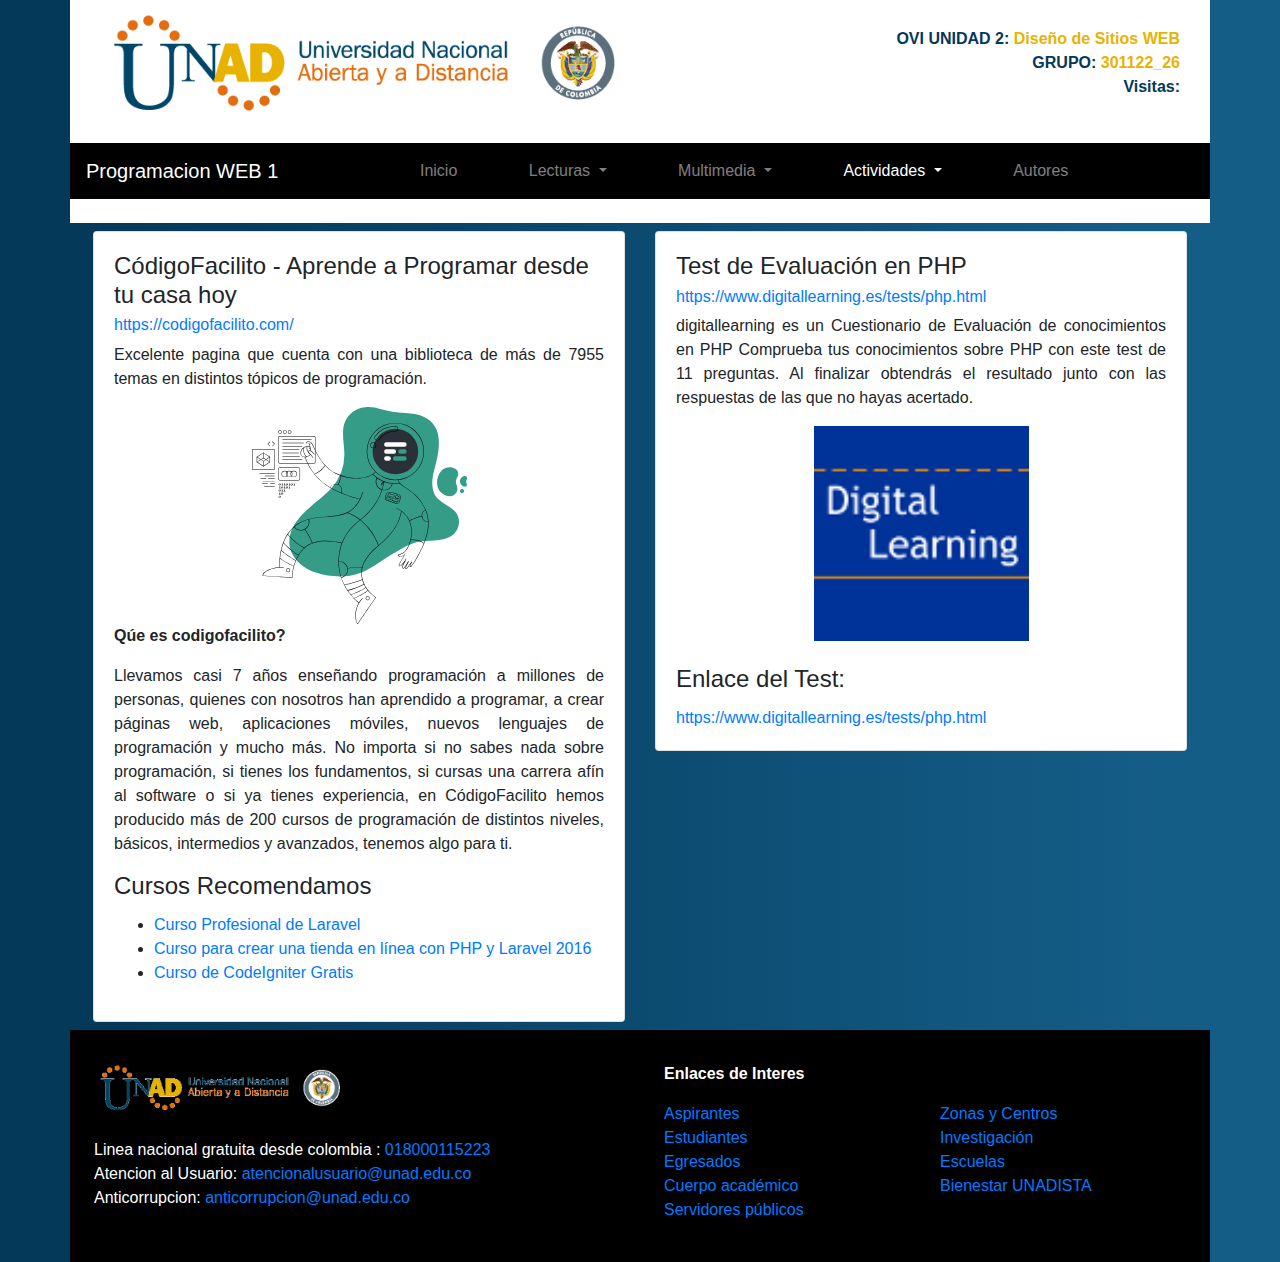
<file: pages/practicasphp.html>
<!doctype html>
<html lang="es">

<head>
	<!-- Required meta tags -->
	<meta charset="utf-8">
	<meta name="viewport" content="width=device-width, initial-scale=1, shrink-to-fit=no">

	<!-- Bootstrap CSS -->
	<link rel="stylesheet" href="../assets/css/boostrap.min.css" crossorigin="anonymous">
	<link rel="stylesheet" href="../assets/css/style.css" crossorigin="anonymous">
	<link href="../assets/img/favicon.ico" rel="shortcut icon" type="image/vnd.microsoft.icon" />

	<script src="../assets/js/contador.js"></script>
	<title>Programacion WEB 1 | UNAD</title>
</head>

<body>
	<div class="container">

		<header class="row pt-2">
			<div class="col-sm-12 d-flex justify-content-between align-items-center">
				<div class="col-md-6">
					<img src="../assets/img/logo_unad.png" alt="" class="img-fluid">
				</div>
				<div class="col-md-6 text-right font-weight-bolder">
					<span class="title_header">OVI UNIDAD 2:</span>
					<span class="value_title_header">Diseño de Sitios WEB</span> <br>
					<span class="title_header">GRUPO:</span>
					<span class="value_title_header">301122_26</span>
					<br>
					<span class="title_header">Visitas:</span>
					<span id="Visitas" class="value_title_header"></span>
					</span>
				</div>
			</div>

			<div class="col-sm-12 mt-4 mb-4 menu">
				<nav class="navbar navbar-expand-lg navbar navbar-dark bg-black">
					<a class="navbar-brand" href="../index.html">Programacion WEB 1</a>
					<button class="navbar-toggler" type="button" data-toggle="collapse" data-target="#navbarNavDropdown"
						aria-controls="navbarText" aria-expanded="false" aria-label="Toggle navigation">
						<span class="navbar-toggler-icon"></span>
					</button>
					<div class="collapse navbar-collapse" id="navbarNavDropdown">
						<div class=" d-flex justify-content-center w-100">
							<ul class="navbar-nav d-flex justify-content-around">
								<li class="nav-item">
									<a class="nav-link" href="../index.html">Inicio <span
											class="sr-only">(current)</span></a>
								</li>
								<li class="nav-item dropdown">
									<a class="nav-link dropdown-toggle" href="#" id="navLecturas" role="button"
										data-toggle="dropdown" aria-haspopup="true" aria-expanded="false">
										Lecturas
									</a>
									<div class="dropdown-menu" aria-labelledby="navLecturas">
										<a class="dropdown-item" href="lamp.html">Qué es LAMP?</a>
										<a class="dropdown-item" href="#">PHP y Mysql</a>
										<a class="dropdown-item" href="phpmyadmin.html">PhpMyAdmin</a>
										<a class="dropdown-item" href="conexiondb.html">Conexion DB - PHP</a>
										<a class="dropdown-item" href="mysqldatos.html">Mysql Datos</a>
									</div>
								</li>

								<li class="nav-item dropdown">
									<a class="nav-link dropdown-toggle" href="#" id="navActividades" role="button"
										data-toggle="dropdown" aria-haspopup="true" aria-expanded="false">
										Multimedia
									</a>
									<div class="dropdown-menu" aria-labelledby="navActividades">
										<a class="dropdown-item" href="installappserver.html">Instalación APPServer</a>
										<a class="dropdown-item" href="conexiondbvideo.html">Conexion BD MySQL</a>
									</div>
								</li>

								<li class="nav-item dropdown active">
										<a class="nav-link dropdown-toggle" href="#" id="navActividades" role="button" data-toggle="dropdown" aria-haspopup="true" aria-expanded="false">
												Actividades
										</a>
										<div class="dropdown-menu" aria-labelledby="navActividades">
											<a class="dropdown-item active" href="practicasphp.html">Practicas PHP</a>
										</div>
									</li>

								<li class="nav-item">
									<a class="nav-link" href="autores.html">Autores</a>
								</li>
							</ul>
						</div>
					</div>
				</nav>
			</div>
		</header>




		<section class="row p-2">
            <article class="col-sm-6">
                <div class="card">
                    <div class="card-body">
                        
                        <h4 class="card-title">CódigoFacilito - Aprende a Programar desde tu casa hoy</h4>
                        <h6 class="card-subtitle mb-2 text-muted"><a href="https://codigofacilito.com/" target="blank">https://codigofacilito.com/</a></h6>
                        
                        <p class="text-break text-justify">
                            Excelente pagina que cuenta con una biblioteca de más de 7955 temas en distintos tópicos de programación.
                        </p>
                        
                        <div class="text-center">
                                <img src="../assets/img/codigofacilito.svg" alt="codigofacilito" class="img-fluid col-sm-6">
                        </div>

                        <p class="font-weight-bolder">Qúe es codigofacilito?</p>
                        <p class="text-break text-justify">
                            Llevamos casi 7 años enseñando programación a millones de personas, quienes con nosotros han aprendido a programar, a crear páginas web, aplicaciones móviles, nuevos lenguajes de programación y mucho más.
                            No importa si no sabes nada sobre programación, si tienes los fundamentos, si cursas una carrera afín al software o si ya tienes experiencia, en CódigoFacilito hemos producido más de 200 cursos de programación de distintos niveles, básicos, intermedios y avanzados, tenemos algo para ti.
                        </p>

                        <h4 class="card-title">Cursos Recomendamos</h4>
                        <ul>
                            <li>
                                <a href="https://codigofacilito.com/cursos/laravel-profesional" target="blank">Curso Profesional de Laravel</a>
                            </li>
                            <li>
                                <a href="https://codigofacilito.com/cursos/ecommerce-php" target="blank">Curso para crear una tienda en línea con PHP y Laravel 2016</a>
                            </li>
                            <li>
                                <a href="https://codigofacilito.com/cursos/CodeIgniter" target="blank">Curso de CodeIgniter Gratis
                                </a>
                            </li>
                        </ul>
                    </div>
                </div>
            </article>

            <article class="col-sm-6">
                    <div class="card">
                        <div class="card-body">
                            
                            <h4 class="card-title">Test de Evaluación en PHP</h4>
                            <h6 class="card-subtitle mb-2 text-muted"><a href="https://www.digitallearning.es/tests/php.html" target="blank">https://www.digitallearning.es/tests/php.html</a></h6>
                            
                            <p class="text-break text-justify">
                                    digitallearning es un Cuestionario de Evaluación de conocimientos en PHP
                                    Comprueba tus conocimientos sobre PHP con este test de 11 preguntas. Al finalizar obtendrás el resultado junto con las respuestas de las que no hayas acertado.
                            </p>
                            
                            <div class="text-center">
                                    <img src="../assets/img/digitallearning.jpg" alt="codigofacilito" class="img-fluid col-sm-6">
                            </div>
                            <br>
                            
                            <h4 class="card-title">Enlace del Test:</h4>
                            <a href="https://www.digitallearning.es/tests/php.html" target="blank">https://www.digitallearning.es/tests/php.html</a>
                        
                        </div>
                    </div>
                </article>
		</section>

		<footer class="row bg-black pt-2">
			<div class="col-sm-6 text-white p-4">
				<div class="">
					<img src="../assets/img/logo_footer.png" alt="" class="img-fluid" width="250">
				</div>
				<div class="infoUNAD mt-4">
					<span> Linea nacional gratuita desde colombia : <a href="tel:018000115223">018000115223</a></span>
					<br>
					<span>Atencion al Usuario: <a
							href="mailto:atencionalusuario@unad.edu.co">atencionalusuario@unad.edu.co</a></span><br>
					<span>Anticorrupcion: <a
							href="mailto:anticorrupcion@unad.edu.co">anticorrupcion@unad.edu.co</a></span>
				</div>
			</div>
			<div class="col-sm-6  text-white p-4">
				<p class="font-weight-bolder">Enlaces de Interes</p>

				<div class="row">
					<div class="col-sm-6">
						<ul class="list-unstyled">
							<li><a href="https://estudios.unad.edu.co/" target="blank">Aspirantes</a></li>
							<li><a href="https://academia.unad.edu.co/estudiantes-servicios"
									target="blank">Estudiantes</a></li>
							<li><a href="https://visae.unad.edu.co/egresados" target="blank">Egresados</a></li>
							<li><a href="https://informacion.unad.edu.co/cuerpo-academico" target="blank">Cuerpo
									académico</a></li>
							<li><a href="https://informacion.unad.edu.co/servidores-publicos" target="blank">Servidores
									públicos</a>
							</li>
						</ul>
					</div>
					<div class="col-sm-6">
						<ul class="list-unstyled">
							<li><a href="https://directorio.unad.edu.co/sedes-a-nivel-nacional-e-internacional"
									target="blank">Zonas y
									Centros</a></li>
							<li><a href="https://investigacion.unad.edu.co/" target="blank">Investigación</a></li>
							<li><a href="https://academia.unad.edu.co/" target="blank">Escuelas</a></li>
							<li><a href="https://visae.unad.edu.co/bienestar" target="blank">Bienestar UNADISTA</a></li>
						</ul>
					</div>
				</div>
			</div>
		</footer>
	</div>

	<script src="https://code.jquery.com/jquery-3.3.1.slim.min.js"
		integrity="sha384-q8i/X+965DzO0rT7abK41JStQIAqVgRVzpbzo5smXKp4YfRvH+8abtTE1Pi6jizo"
		crossorigin="anonymous"></script>
	<script src="https://cdnjs.cloudflare.com/ajax/libs/popper.js/1.14.7/umd/popper.min.js"
		integrity="sha384-UO2eT0CpHqdSJQ6hJty5KVphtPhzWj9WO1clHTMGa3JDZwrnQq4sF86dIHNDz0W1"
		crossorigin="anonymous"></script>
	<script src="https://stackpath.bootstrapcdn.com/bootstrap/4.3.1/js/bootstrap.min.js"
		integrity="sha384-JjSmVgyd0p3pXB1rRibZUAYoIIy6OrQ6VrjIEaFf/nJGzIxFDsf4x0xIM+B07jRM"
		crossorigin="anonymous"></script>
</body>

</html>
</file>
<file: assets/css/style.css>
body{background: linear-gradient(90deg, #043959 10%, #145d87 90%);}
header{background-color:#FFFFFF}
section{background-color: #FFFFFF
overflow: auto;}
.navbar-nav{width: 80%;}
.menu{padding: 0}
.bg-black{background-color: #000000 !important}
.title_header{color : #043959}
.value_title_header{color: #e7b302}
.dropdown-item.active, .dropdown-item:active{background-color: #135b84;}
</file>
